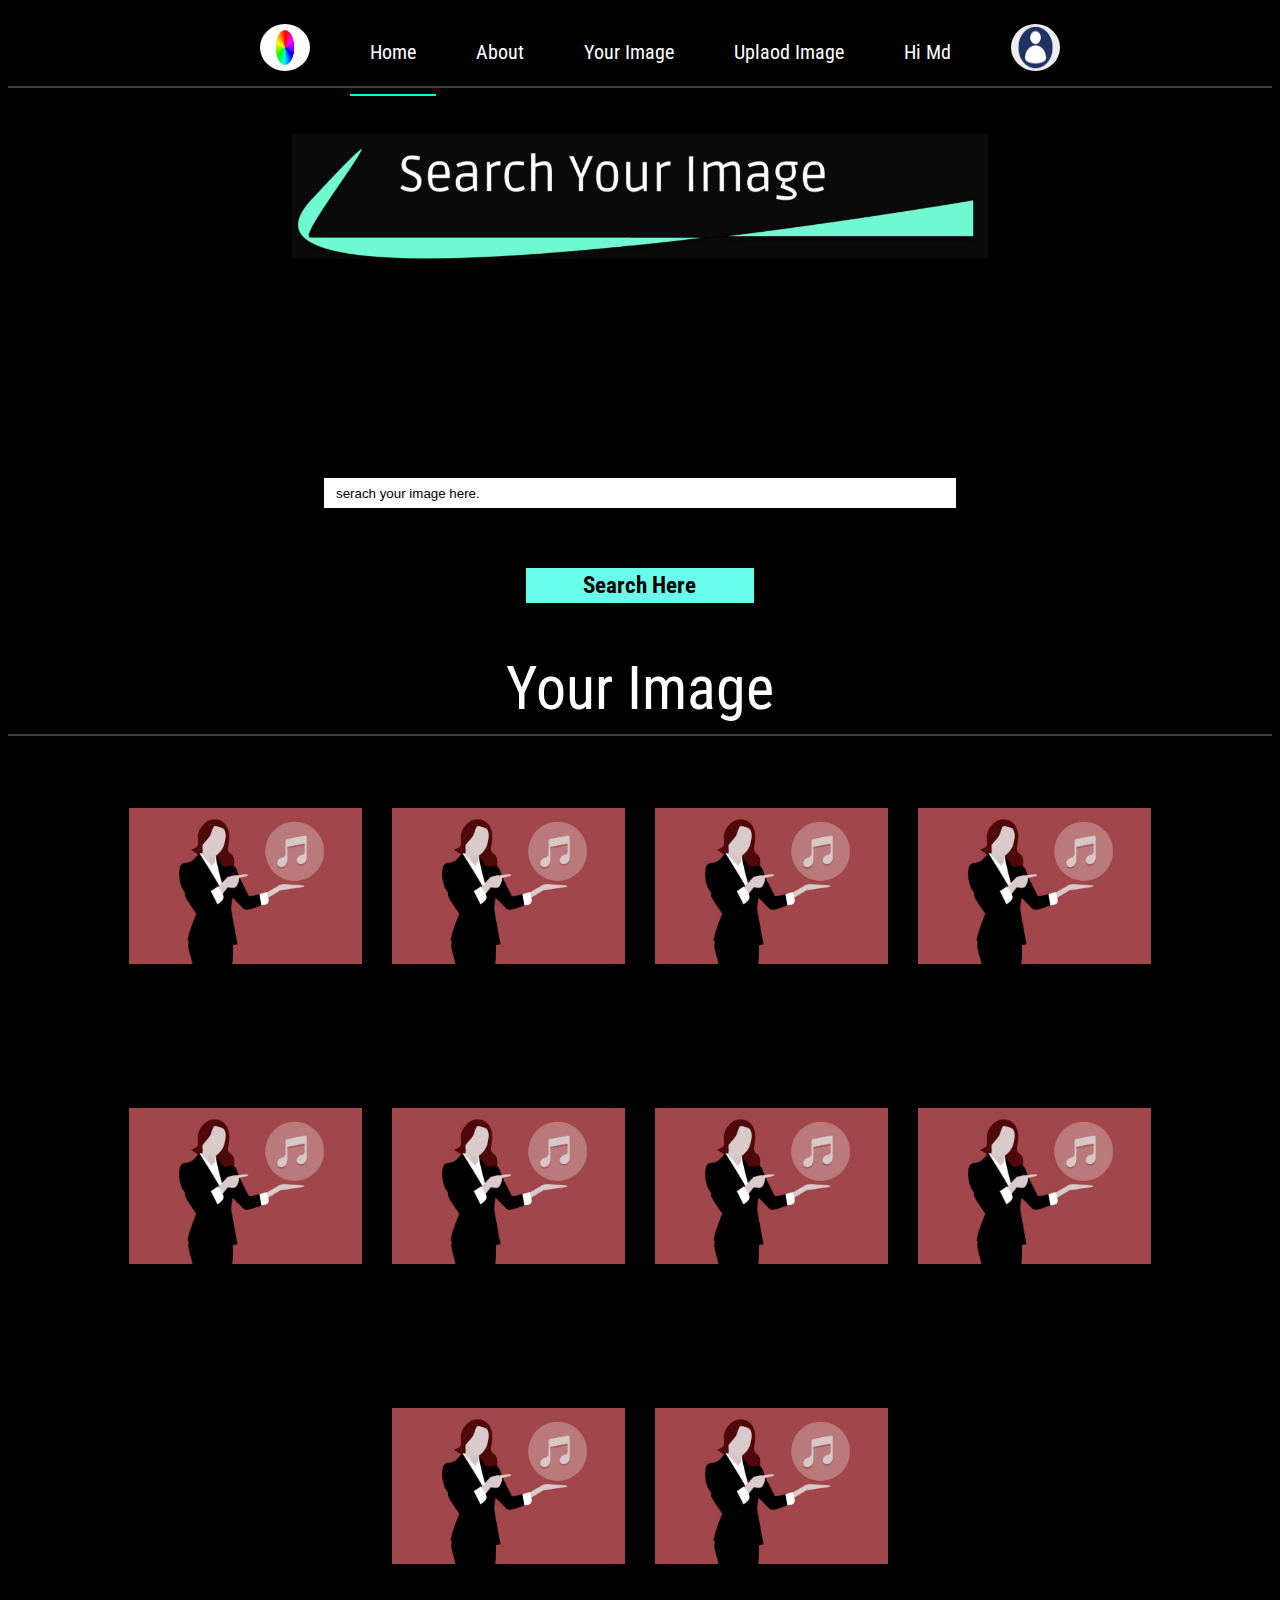
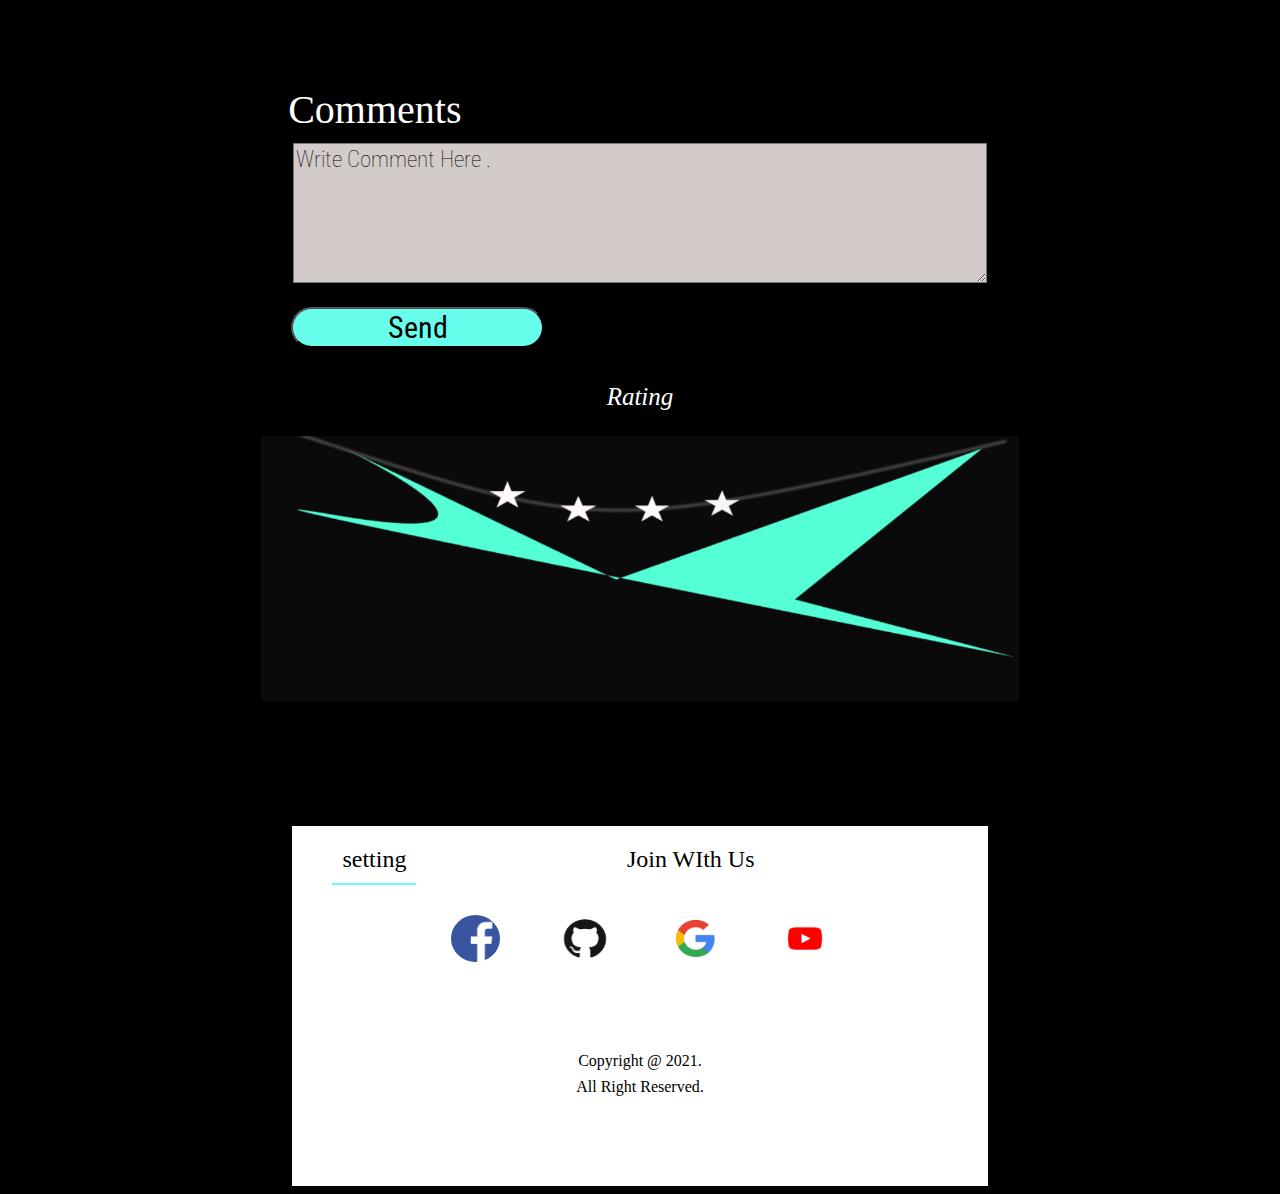
<file: index.html>
<!DOCTYPE html>
<html lang="en">
    <head>
        <link rel="preconnect" href="https://fonts.gstatic.com">
        <link
            href="https://fonts.googleapis.com/css2?family=Roboto+Condensed:wght@300&display=swap"
            rel="stylesheet">
        <link rel="preconnect" href="https://fonts.gstatic.com">
        <link
            href="https://fonts.googleapis.com/css2?family=Roboto+Condensed:wght@300&display=swap"
            rel="stylesheet">
        <link rel="stylesheet" href="./css/home.css">
        <link rel="shortcut icon" href="../image/music.jpg" type="image/x-icon">
        <meta charset="UTF-8">
        <meta http-equiv="X-UA-Compatible" content="IE=edge">
        <meta name="viewport" content="width=device-width, initial-scale=1.0">
        <title>Home</title>
    </head>
    <body>
        <!-- container -->
        <div class="container">
            <nav>
                <ul class="navlist">
                    <li class="itemsnav">
                        <a href="./index.html"> <img class="github"
                                src="../image/logo.jpg"
                                alt=""></a>
                    </li>
                    <li class="itemsnav hoverclass hidehoverclass"><a
                            href="index.html">Home</a></li>
                    <li class="itemsnav hoverclass"><a href="./html/about.html">About</a></li>
                    <li class="itemsnav hoverclass"><a
                            href="./html/all_image.html">Your
                            Image</a></li>
                    <li class="itemsnav hoverclass"><a
                            href="./html/image_uplaod.html">Uplaod
                            Image</a></li>
                    <li class="itemsnav hoverclass"><a href="./html/md.html">Hi
                            Md</a></li>
                    <li class="itemsnav">
                        <a href="./html/login.html">
                            <img class="login" src="../image/login.png" alt=""
                                title="Login">
                        </a>
                    </li>
                </ul>
                <!-- make divider  -->
                <div class="divider">

                </div>
            </nav>
        </div>
        <!-- end container -->
        <!-- serach image para -->
        <div class="para_search_image">
            <!-- <p id="para_tag">
                Search Your Image
            </p> -->
            <!-- i am applying image of  -->

            <div id="home_image">
                <img id="para_image" src="../image/home.png" alt="">
            </div>
        </div>
        <!-- input tag -->
        <form action="#" class="form_control">
            <input type="text" name="Query" id="inputField"
                placeholder="serach your image here.">
            <input type="submit" value="Search Here" id="submitBtn">
        </form>

        <!-- your iamge paraa -->

        <div class="paraimage">
            <p id="your_image">
                Your Image
            </p>
        </div>
        <div class="divider divider_your_image">

        </div>

        <!-- image here -->
        <div class="image">
            <img class="img_items" src="../image/mig.jpg" alt="">
            <img class="img_items" src="../image/mig.jpg" alt="">
            <img class="img_items" src="../image/mig.jpg" alt="">
            <img class="img_items" src="../image/mig.jpg" alt="">
            <img class="img_items" src="../image/mig.jpg" alt="">
            <img class="img_items" src="../image/mig.jpg" alt="">
            <img class="img_items" src="../image/mig.jpg" alt="">
            <img class="img_items" src="../image/mig.jpg" alt="">
            <img class="img_items" src="../image/mig.jpg" alt="">
            <img class="img_items" src="../image/mig.jpg" alt="">
        </div>

        <!-- comments -->
        <div class="comments">
            <div class="para_coments same_class">
                <p id="ptag_com">
                    Comments
                </p>
            </div>
            <div class="comment_box same_class">
                <textarea name="" id="commentBox" cols="30" rows="10"
                    placeholder="Write Comment Here ."></textarea>
            </div>
            <div class="btnSend same_class">
                <button>Send</button>
            </div>
        </div>
        <!-- rating part -->
        <div class="rating">
            <p id="ratingpara">
                Rating
            </p>
        </div>
        <!-- add two imahe here -->
        <div class="rating_image">
            <div class="div_rating_image">
                <img class="rating_image_class" src="../image/rating.png"
                    alt="">
            </div>
        </div>

        <!-- footer -->
        <footer>
            <div class="heading">
                <h2 class="heading_items">
                    setting
                </h2>
                <h2 class="heading_items heading_item1">Join WIth Us</h2>
            </div>

            <!-- add image to join -->

            <div class="image_join_me">
                <img class="login img_join_child" src="../image/face.png"
                    class="join_t0_me"
                    alt="">
                <img class="github img_join_child" src="../image/github.png"
                    alt="">
                <img class="github img_join_child" src="../image/google.png"
                    alt="">
                <img class="github img_join_child" src="../image/youtube.png"
                    alt="">
            </div>

            <!-- all right reserded -->
            <section id="copyright">
                <p>
                    Copyright @ 2021.
                </p>
                <p>
                    All Right Reserved.
                </p>
            </section id="copyright">
        </footer>
    </body>
    <script src="../js/index.js"></script>
</html>
</file>
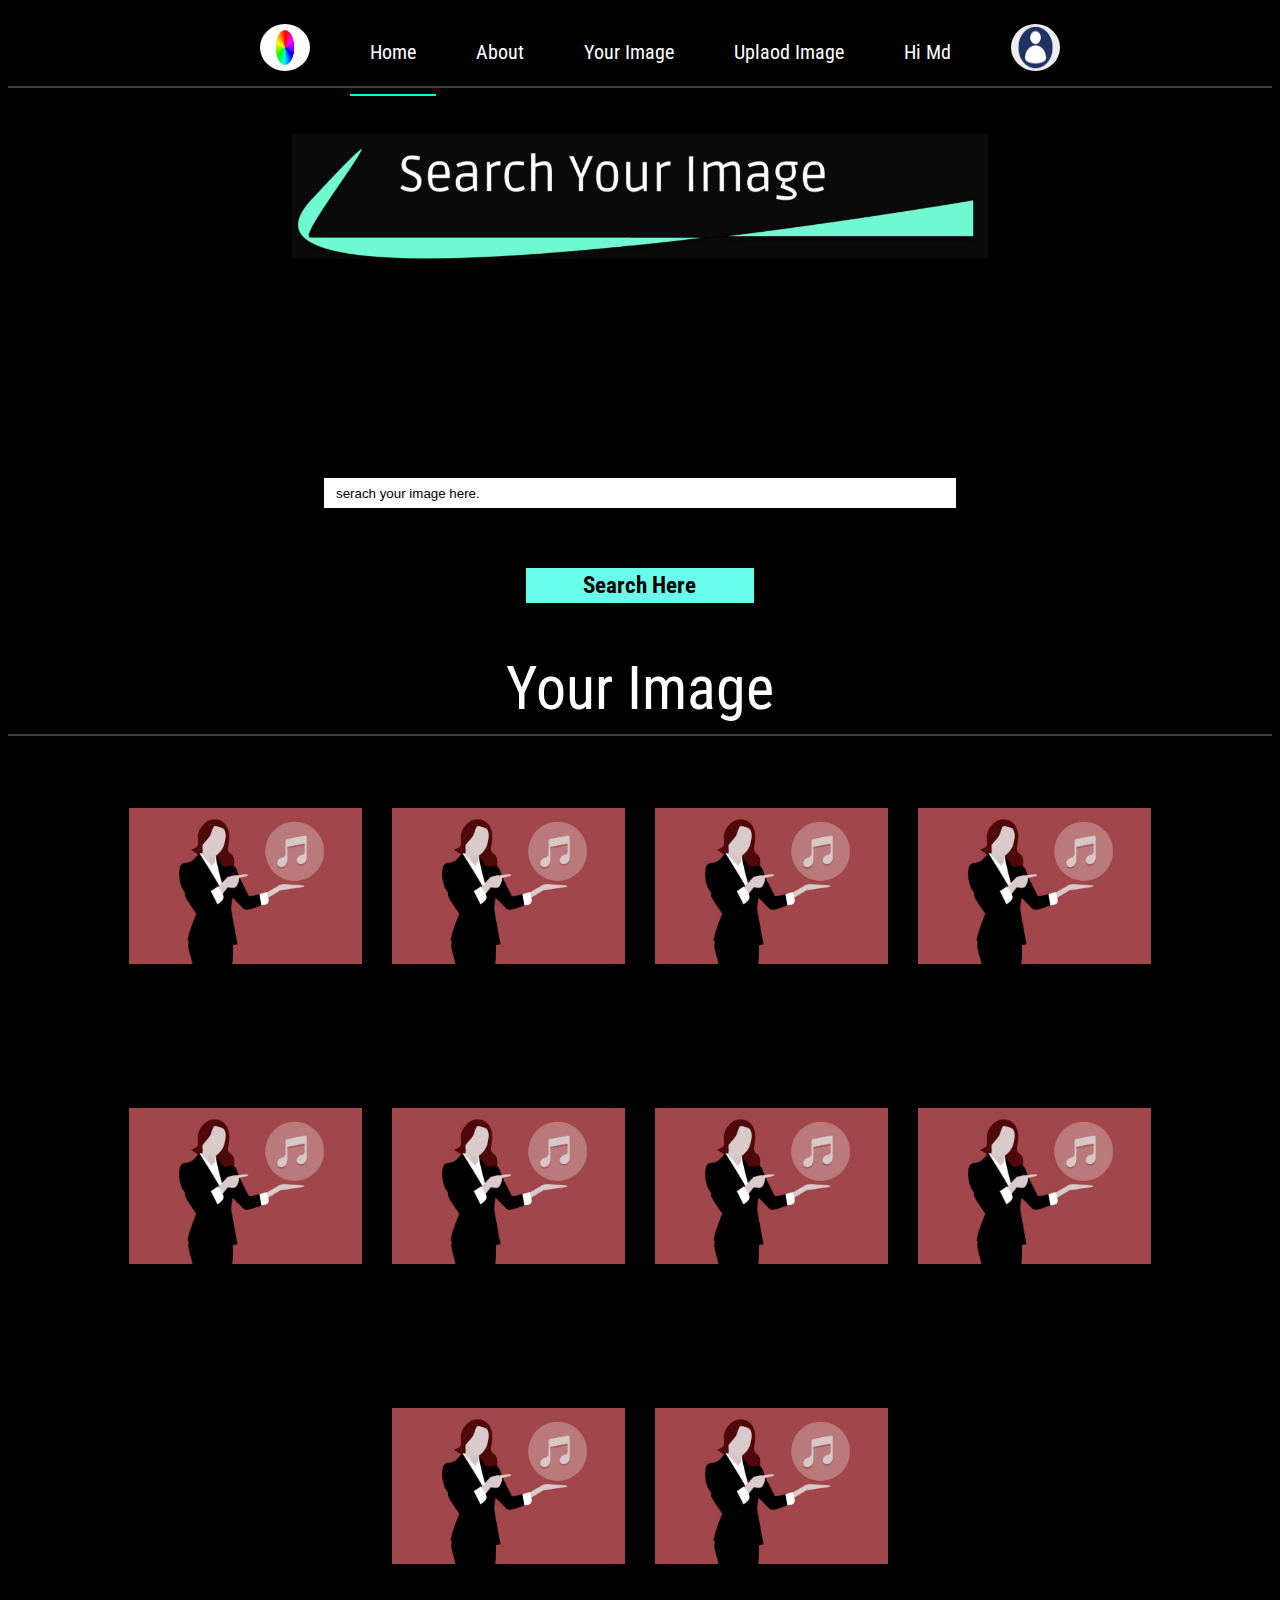
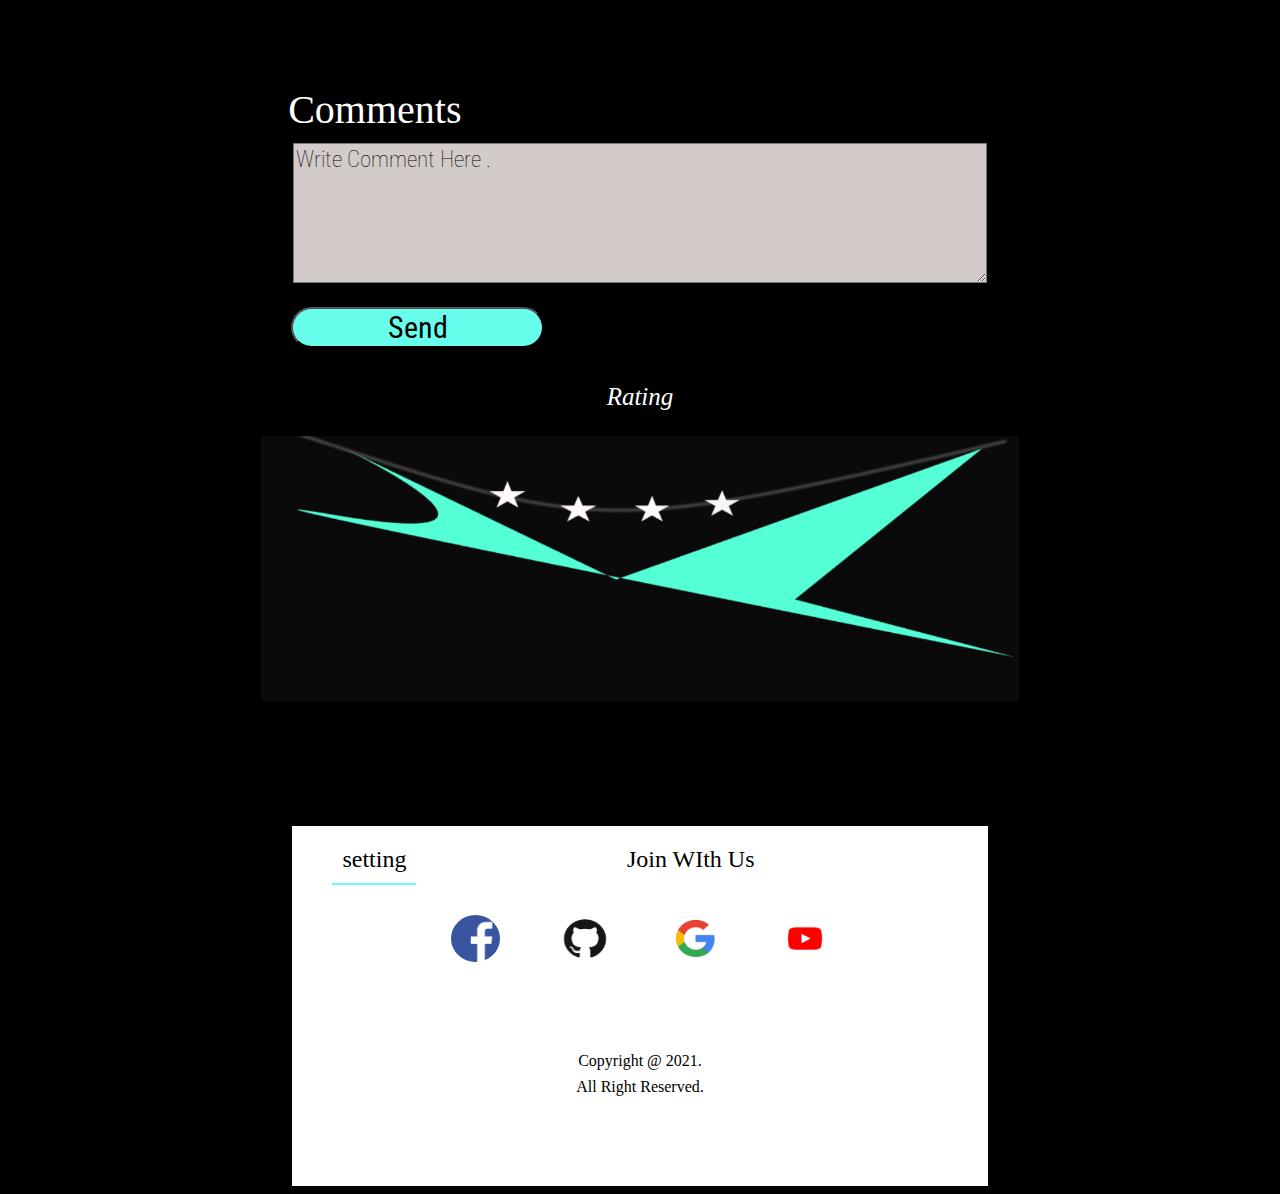
<file: html/index.html>
<!DOCTYPE html>
<html lang="en">
    <head>
        <link rel="preconnect" href="https://fonts.gstatic.com">
        <link
            href="https://fonts.googleapis.com/css2?family=Roboto+Condensed:wght@300&display=swap"
            rel="stylesheet">
        <link rel="preconnect" href="https://fonts.gstatic.com">
        <link
            href="https://fonts.googleapis.com/css2?family=Roboto+Condensed:wght@300&display=swap"
            rel="stylesheet">
        <link rel="stylesheet" href="../css/home.css">
        <link rel="shortcut icon" href="../image/music.jpg" type="image/x-icon">
        <meta charset="UTF-8">
        <meta http-equiv="X-UA-Compatible" content="IE=edge">
        <meta name="viewport" content="width=device-width, initial-scale=1.0">
        <title>Home</title>
    </head>
    <body>
        <!-- container -->
        <div class="container">
            <nav>
                <ul class="navlist">
                    <li class="itemsnav">
                        <a href="./index.html"> <img class="github"
                                src="../image/logo.jpg"
                                alt=""></a>
                    </li>
                    <li class="itemsnav hoverclass hidehoverclass"><a
                            href="index.html">Home</a></li>
                    <li class="itemsnav hoverclass"><a href="about.html">About</a></li>
                    <li class="itemsnav hoverclass"><a href="all_image.html">Your
                            Image</a></li>
                    <li class="itemsnav hoverclass"><a href="image_uplaod.html">Uplaod
                            Image</a></li>
                    <li class="itemsnav hoverclass"><a href="./md.html">Hi Md</a></li>
                    <li class="itemsnav">
                        <a href="login.html">
                            <img class="login" src="../image/login.png" alt=""
                                title="Login">
                        </a>
                    </li>
                </ul>
                <!-- make divider  -->
                <div class="divider">

                </div>
            </nav>
        </div>
        <!-- end container -->
        <!-- serach image para -->
        <div class="para_search_image">
            <!-- <p id="para_tag">
                Search Your Image
            </p> -->
            <!-- i am applying image of  -->

            <div id="home_image">
                <img id="para_image" src="../image/home.png" alt="">
            </div>
        </div>
        <!-- input tag -->
        <form action="#" class="form_control">
            <input type="text" name="Query" id="inputField"
                placeholder="serach your image here.">
            <input type="submit" value="Search Here" id="submitBtn">
        </form>

        <!-- your iamge paraa -->

        <div class="paraimage">
            <p id="your_image">
                Your Image
            </p>
        </div>
        <div class="divider divider_your_image">

        </div>

        <!-- image here -->
        <div class="image">
            <img class="img_items" src="../image/mig.jpg" alt="">
            <img class="img_items" src="../image/mig.jpg" alt="">
            <img class="img_items" src="../image/mig.jpg" alt="">
            <img class="img_items" src="../image/mig.jpg" alt="">
            <img class="img_items" src="../image/mig.jpg" alt="">
            <img class="img_items" src="../image/mig.jpg" alt="">
            <img class="img_items" src="../image/mig.jpg" alt="">
            <img class="img_items" src="../image/mig.jpg" alt="">
            <img class="img_items" src="../image/mig.jpg" alt="">
            <img class="img_items" src="../image/mig.jpg" alt="">
        </div>

        <!-- comments -->
        <div class="comments">
            <div class="para_coments same_class">
                <p id="ptag_com">
                    Comments
                </p>
            </div>
            <div class="comment_box same_class">
                <textarea name="" id="commentBox" cols="30" rows="10"
                    placeholder="Write Comment Here ."></textarea>
            </div>
            <div class="btnSend same_class">
                <button>Send</button>
            </div>
        </div>
        <!-- rating part -->
        <div class="rating">
            <p id="ratingpara">
                Rating
            </p>
        </div>
        <!-- add two imahe here -->
        <div class="rating_image">
            <div class="div_rating_image">
                <img class="rating_image_class" src="../image/rating.png"
                    alt="">
            </div>
        </div>

        <!-- footer -->
        <footer>
            <div class="heading">
                <h2 class="heading_items">
                    setting
                </h2>
                <h2 class="heading_items heading_item1">Join WIth Us</h2>
            </div>

            <!-- add image to join -->

            <div class="image_join_me">
                <img class="login img_join_child" src="../image/face.png"
                    class="join_t0_me"
                    alt="">
                <img class="github img_join_child" src="../image/github.png"
                    alt="">
                <img class="github img_join_child" src="../image/google.png"
                    alt="">
                <img class="github img_join_child" src="../image/youtube.png"
                    alt="">
            </div>

            <!-- all right reserded -->
            <section id="copyright">
                <p>
                    Copyright @ 2021.
                </p>
                <p>
                    All Right Reserved.
                </p>
            </section id="copyright">
        </footer>
    </body>
    <script src="../js/index.js"></script>
</html>
</file>
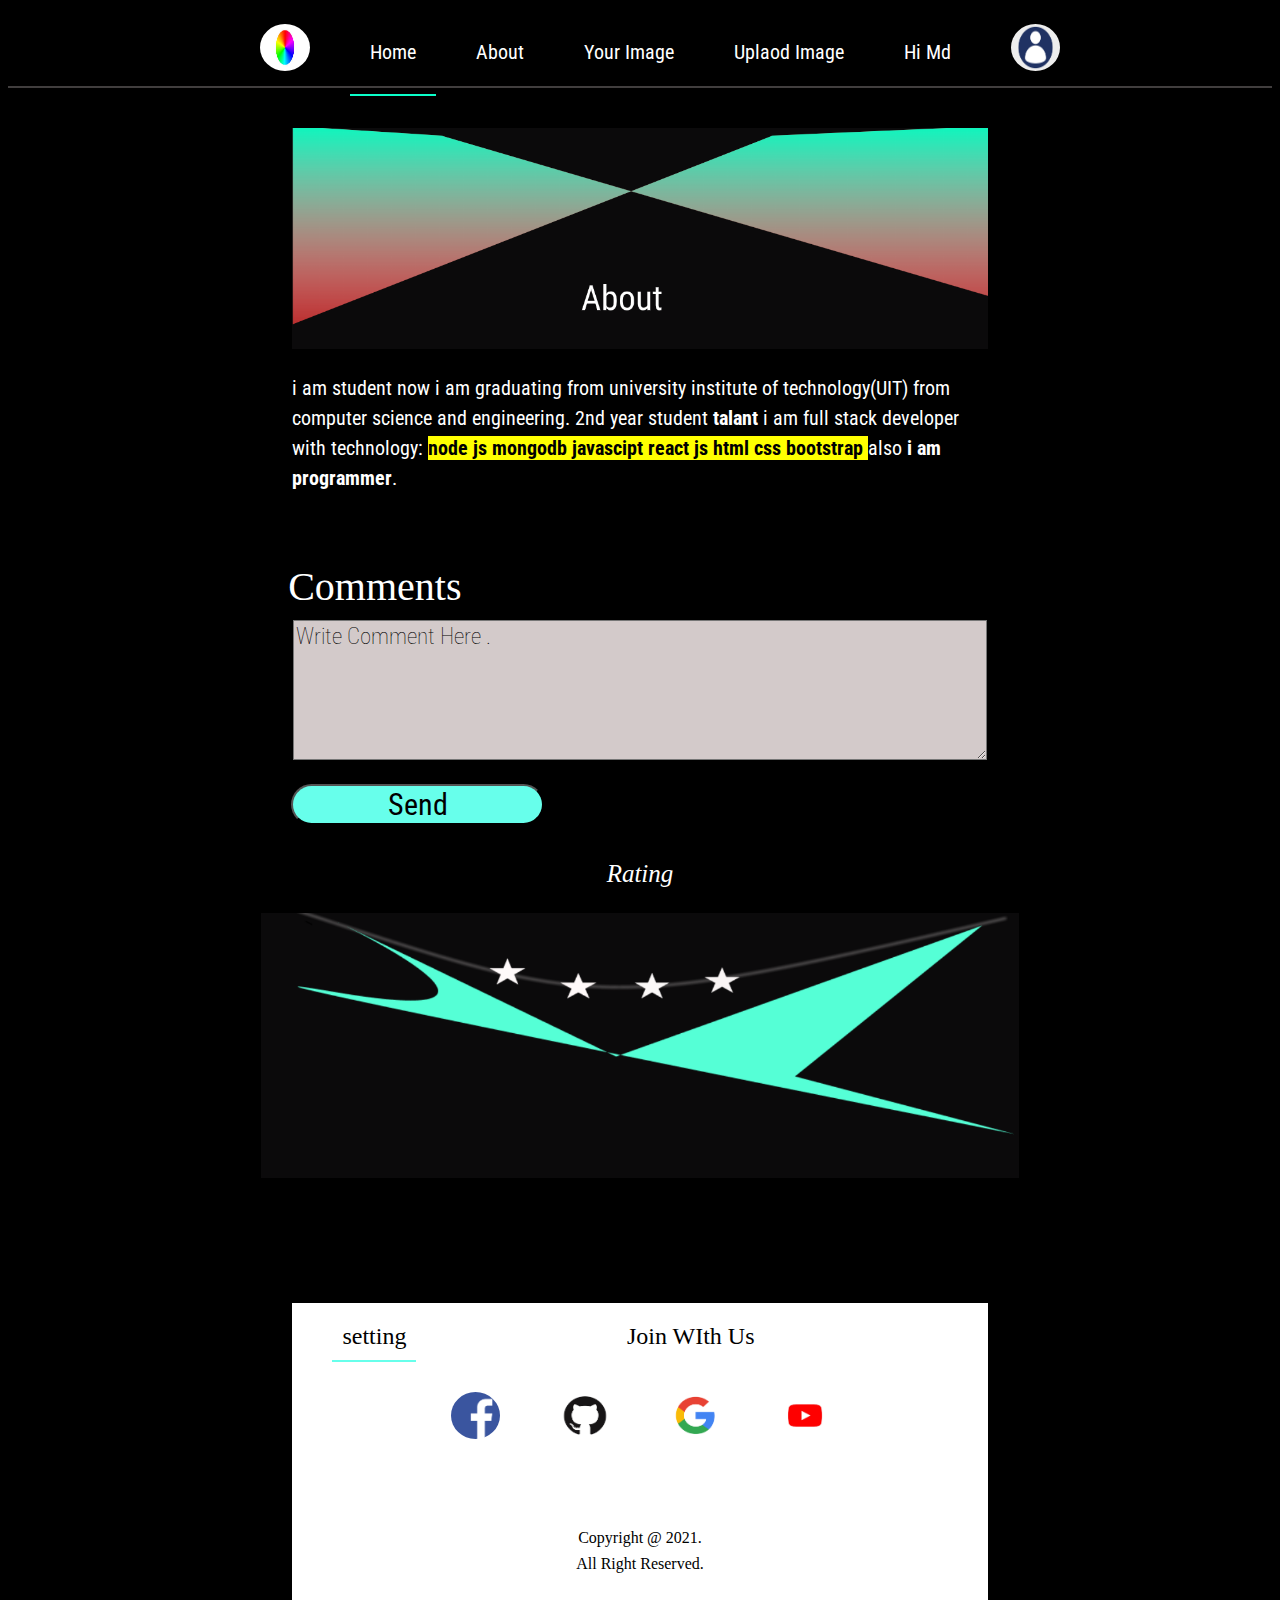
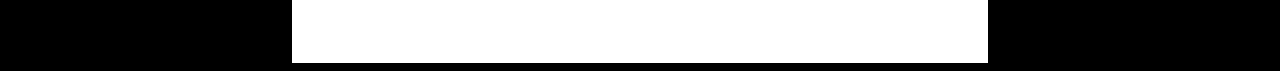
<file: html/about.html>
<!DOCTYPE html>
<html lang="en">
    <head>
        <link rel="preconnect" href="https://fonts.gstatic.com">
        <link
            href="https://fonts.googleapis.com/css2?family=Roboto+Condensed:wght@300&display=swap"
            rel="stylesheet">
        <link rel="preconnect" href="https://fonts.gstatic.com">
        <link
            href="https://fonts.googleapis.com/css2?family=Roboto+Condensed:wght@300&display=swap"
            rel="stylesheet">
        <link rel="stylesheet" href="../css/about.css">
        <link rel="shortcut icon" href="../image/music.jpg" type="image/x-icon">
        <meta charset="UTF-8">
        <meta http-equiv="X-UA-Compatible" content="IE=edge">
        <meta name="viewport" content="width=device-width, initial-scale=1.0">
        <title>About</title>
    </head>
    <body>
        <!-- container -->
        <div class="container">
            <nav>
                <ul class="navlist">
                    <li class="itemsnav">
                        <a href="../index.html"> <img class="github"
                                src="../image/logo.jpg"
                                alt=""></a>
                    </li>
                    <li class="itemsnav hoverclass"><a href="../index.html">Home</a></li>
                    <li class="itemsnav hoverclass"><a href="about.html">About</a></li>
                    <li class="itemsnav hoverclass"><a href="all_image.html">Your
                            Image</a></li>
                    <li class="itemsnav hoverclass"><a href="image_uplaod.html">Uplaod
                            Image</a></li>
                    <li class="itemsnav hoverclass"><a href="./md.html">Hi Md</a></li>
                    <li class="itemsnav">
                        <a href="login.html">
                            <img class="login" src="../image/login.png" alt=""
                                title="Login">
                        </a>
                    </li>
                </ul>
                <!-- make divider  -->
                <div class="divider">

                </div>
            </nav>
        </div>
        <!-- end container -->
        <!-- about here -->
        <div class="about">
            <div class="image">
                <img id="about_image" src="../image/about.png" alt="">
            </div>
            <div class="content_about">
                <p id="para_about">
                    <!-- Lorem ipsum, dolor sit amet consectetur adipisicing elit.
                    Inventore quidem possimus eligendi error! Quibusdam nesciunt
                    voluptate in ducimus quasi iste magni dolore earum veritatis
                    architecto officiis ex corporis, eaque vitae expedita
                    consequatur sint ut sequi ad incidunt assumenda aut iusto
                    soluta. Minus, voluptatem sit omnis quod adipisci neque nam
                    perspiciatis in laborum pariatur! Porro non maxime velit
                    modi distinctio eius, nemo minus quidem et totam incidunt
                    sint deleniti, magnam placeat rerum consectetur cum impedit
                    aperiam id accusamus nobis. Illum culpa beatae, nesciunt
                    provident dolore voluptatem repellat ducimus quae eaque!
                    Quam, doloribus nihil corrupti repellat laudantium
                    reprehenderit ratione repudiandae ipsam voluptate. -->
                    i am student now i am graduating from university institute
                    of technology(UIT) from computer science and engineering.
                    2nd year student
                    <b>talant</b> i am full stack developer with technology:
                    <mark>
                        <b>
                            node js
                            mongodb
                            javascipt
                            react js
                            html
                            css
                            bootstrap
                        </b>
                    </mark>
                    also
                    <b>i am programmer</b>.
                </p>
            </div>
        </div>
        <!-- end -->
        <!-- comments -->
        <div class="comments">
            <div class="para_coments same_class">
                <p id="ptag_com">
                    Comments
                </p>
            </div>
            <div class="comment_box same_class">
                <textarea name="" id="commentBox" cols="30" rows="10"
                    placeholder="Write Comment Here ."></textarea>
            </div>
            <div class="btnSend same_class">
                <button>Send</button>
            </div>
        </div>
        <!-- rating part -->
        <div class="rating">
            <p id="ratingpara">
                Rating
            </p>
        </div>
        <!-- add two imahe here -->
        <div class="rating_image">
            <div class="div_rating_image">
                <img class="rating_image_class" src="../image/rating.png"
                    alt="">
            </div>
        </div>

        <!-- footer -->
        <footer>
            <div class="heading">
                <h2 class="heading_items">
                    setting
                </h2>
                <h2 class="heading_items heading_item1">Join WIth Us</h2>
            </div>

            <!-- add image to join -->

            <div class="image_join_me">
                <img class="login img_join_child" src="../image/face.png"
                    class="join_t0_me"
                    alt="">
                <img class="github img_join_child" src="../image/github.png"
                    alt="">
                <img class="github img_join_child" src="../image/google.png"
                    alt="">
                <img class="github img_join_child" src="../image/youtube.png"
                    alt="">
            </div>

            <!-- all right reserded -->
            <section id="copyright">
                <p>
                    Copyright @ 2021.
                </p>
                <p>
                    All Right Reserved.
                </p>
            </section id="copyright">
        </footer>
    </body>
    <script src="../js/index.js"></script>
</html>
</file>
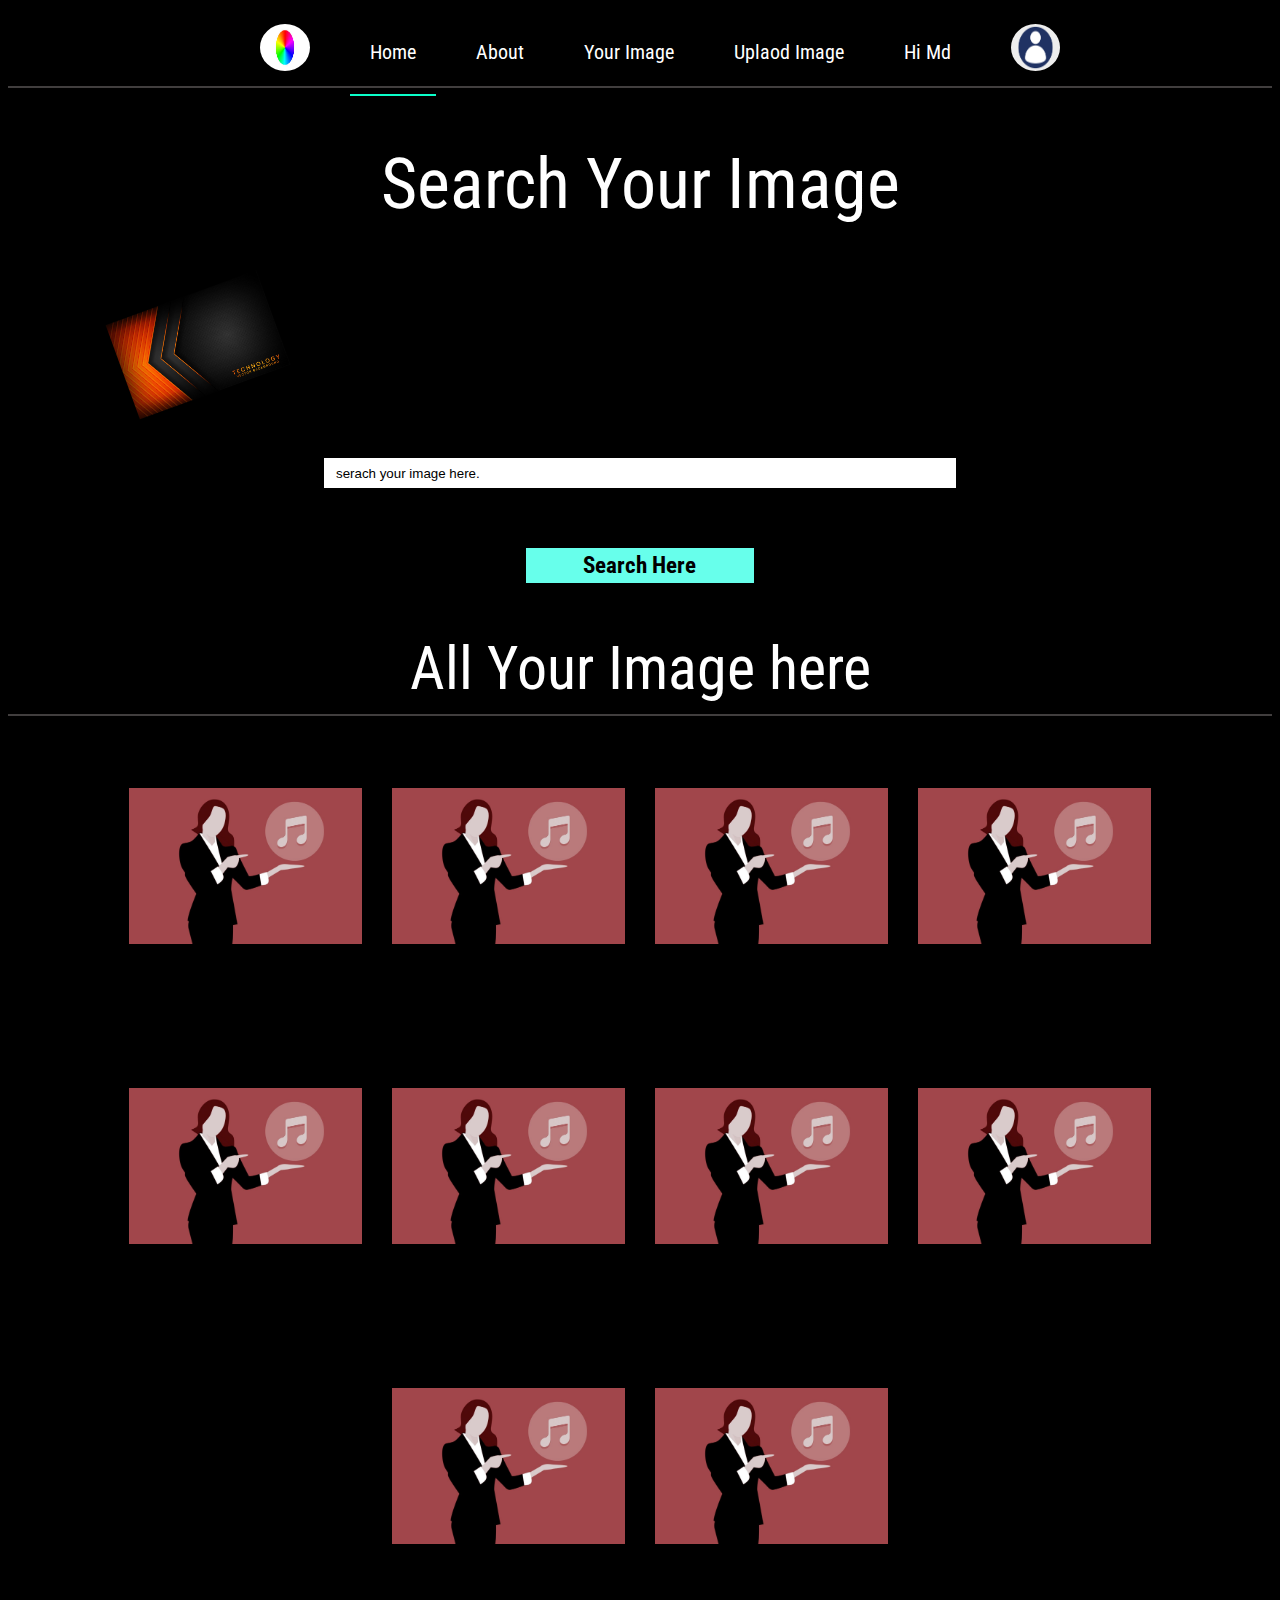
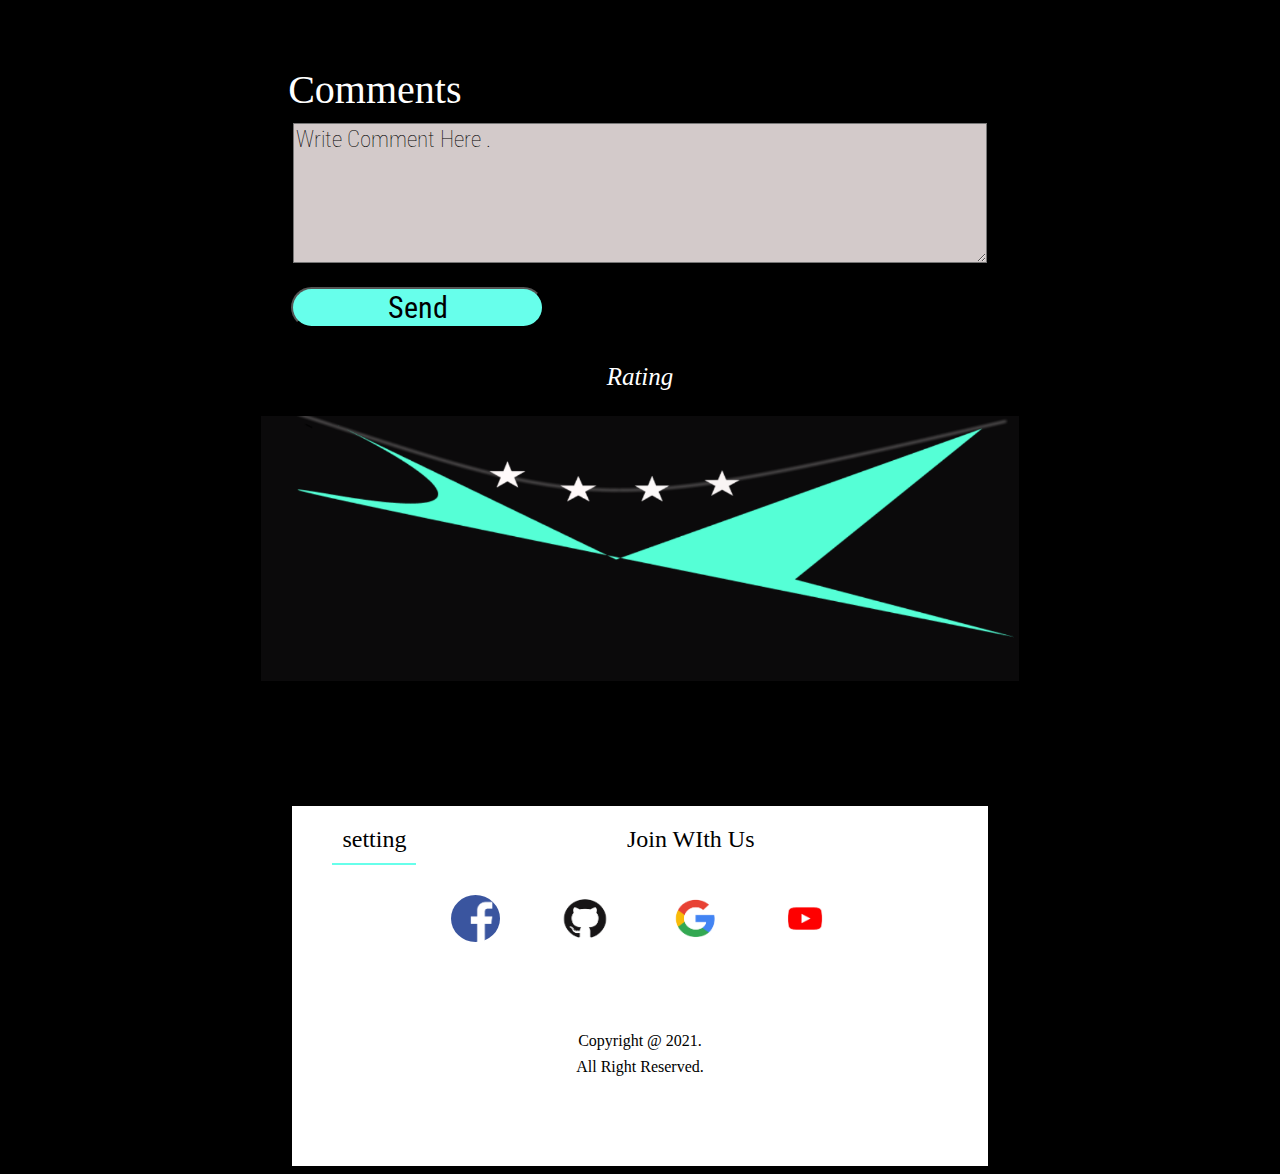
<file: html/all_image.html>
<!DOCTYPE html>
<html lang="en">
    <head>
        <link rel="preconnect" href="https://fonts.gstatic.com">
        <link
            href="https://fonts.googleapis.com/css2?family=Roboto+Condensed:wght@300&display=swap"
            rel="stylesheet">
        <link rel="preconnect" href="https://fonts.gstatic.com">
        <link
            href="https://fonts.googleapis.com/css2?family=Roboto+Condensed:wght@300&display=swap"
            rel="stylesheet">
        <link rel="stylesheet" href="../css/all_image.css">
        <link rel="shortcut icon" href="../image/music.jpg" type="image/x-icon">
        <meta charset="UTF-8">
        <meta http-equiv="X-UA-Compatible" content="IE=edge">
        <meta name="viewport" content="width=device-width, initial-scale=1.0">
        <title>All image</title>
    </head>
    <body>
        <!-- container -->
        <div class="container">
            <nav>
                <ul class="navlist">
                    <li class="itemsnav">
                        <a href="../index.html"> <img class="github"
                                src="../image/logo.jpg"
                                alt=""></a>
                    </li>
                    <li class="itemsnav hoverclass"><a href="../index.html">Home</a></li>
                    <li class="itemsnav hoverclass"><a href="about.html">About</a></li>
                    <li class="itemsnav hoverclass"><a href="all_image.html">Your
                            Image</a></li>
                    <li class="itemsnav hoverclass"><a href="image_uplaod.html">Uplaod
                            Image</a></li>
                    <li class="itemsnav hoverclass"><a href="./md.html">Hi Md</a></li>
                    <li class="itemsnav">
                        <a href="login.html">
                            <img class="login" src="../image/login.png" alt=""
                                title="Login">
                        </a>
                    </li>
                </ul>
                <!-- make divider  -->
                <div class="divider">

                </div>
            </nav>
        </div>
        <!-- end container -->

        <!-- serach image para -->
        <div class="para_search_image">
            <p id="para_tag">
                Search Your Image
            </p>
            <div class="clip_image">
                <!-- <img class="clip_size_image" src="../image/clip.jpg" alt=""> -->
            </div>
        </div>
        <!-- input tag -->
        <form action="#" class="form_control">
            <input type="text" name="Query" id="inputField"
                placeholder="serach your image here.">
            <input type="submit" value="Search Here" id="submitBtn">
        </form>

        <!-- your iamge paraa -->

        <div class="paraimage">
            <p id="your_image">
                All Your Image here
            </p>
        </div>
        <div class="divider divider_your_image">

        </div>

        <!-- image here -->
        <div class="image">
            <img class="img_items" src="../image/mig.jpg" alt="">
            <img class="img_items" src="../image/mig.jpg" alt="">
            <img class="img_items" src="../image/mig.jpg" alt="">
            <img class="img_items" src="../image/mig.jpg" alt="">
            <img class="img_items" src="../image/mig.jpg" alt="">
            <img class="img_items" src="../image/mig.jpg" alt="">
            <img class="img_items" src="../image/mig.jpg" alt="">
            <img class="img_items" src="../image/mig.jpg" alt="">
            <img class="img_items" src="../image/mig.jpg" alt="">
            <img class="img_items" src="../image/mig.jpg" alt="">
        </div>

        <!-- all images here -->



        <!-- comments -->
        <div class="comments">
            <div class="para_coments same_class">
                <p id="ptag_com">
                    Comments
                </p>
            </div>
            <div class="comment_box same_class">
                <textarea name="" id="commentBox" cols="30" rows="10"
                    placeholder="Write Comment Here ."></textarea>
            </div>
            <div class="btnSend same_class">
                <button>Send</button>
            </div>
        </div>
        <!-- rating part -->
        <div class="rating">
            <p id="ratingpara">
                Rating
            </p>
        </div>
        <!-- add two imahe here -->
        <div class="rating_image">
            <div class="div_rating_image">
                <img class="rating_image_class" src="../image/rating.png"
                    alt="">
            </div>
        </div>

        <!-- footer -->
        <footer>
            <div class="heading">
                <h2 class="heading_items">
                    setting
                </h2>
                <h2 class="heading_items heading_item1">Join WIth Us</h2>
            </div>

            <!-- add image to join -->

            <div class="image_join_me">
                <img class="login img_join_child" src="../image/face.png"
                    class="join_t0_me"
                    alt="">
                <img class="github img_join_child" src="../image/github.png"
                    alt="">
                <img class="github img_join_child" src="../image/google.png"
                    alt="">
                <img class="github img_join_child" src="../image/youtube.png"
                    alt="">
            </div>

            <!-- all right reserded -->
            <section id="copyright">
                <p>
                    Copyright @ 2021.
                </p>
                <p>
                    All Right Reserved.
                </p>
            </section id="copyright">
        </footer>
    </body>
    <script src="../js/index.js"></script>
</html>
</file>
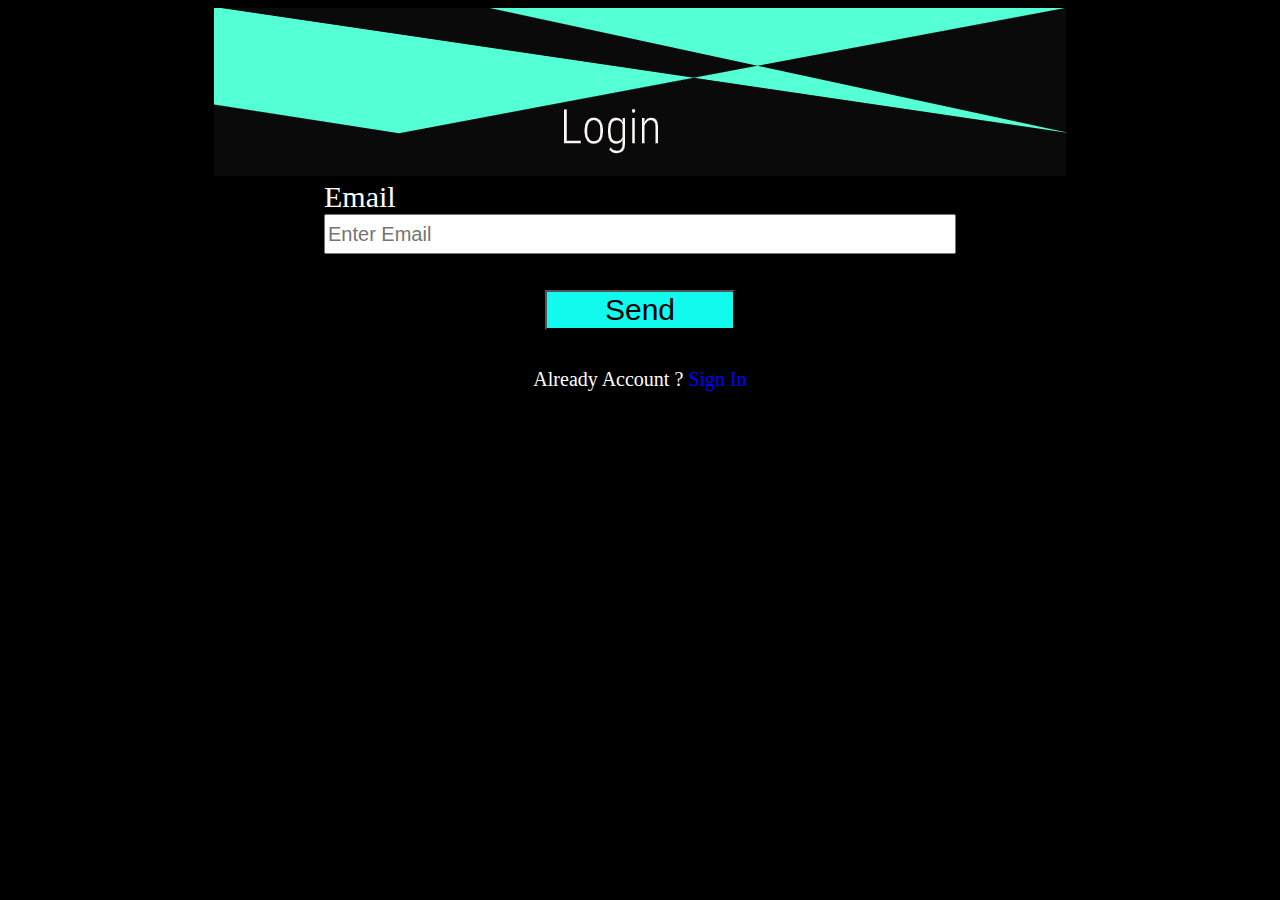
<file: html/forget.html>
<!DOCTYPE html>
<html lang="en">
    <head>
        <link rel="stylesheet" href="../css/forget.css">
        <link rel="shortcut icon" href="../image/logo.jpg" type="image/x-icon">
        <meta charset="UTF-8">
        <meta http-equiv="X-UA-Compatible" content="IE=edge">
        <meta name="viewport" content="width=device-width, initial-scale=1.0">
        <title>Register Account</title>
    </head>
    <body>
        <div class="container">
            <div class="login_image">
                <img src="../image/login1.png" alt="">
            </div>

            <form action="#" class="form_control">

                <label>Email</label>
                <input type="text" name="name" placeholder="Enter Email"
                    class="text_form_input" required>
                <br>
                <br>

                <input type="submit" value="Send" class="loginBtn">
            </form>
            <br>
            <!-- forget password -->
            <div class="forget_password">
                <p>
                    Already Account ? <a href="signin.html">Sign In</a>
                </p>
                <!-- <p>
                    Forger Password ? <a href="./forget.html">Forger Password</a>
                </p> -->
            </div>
        </div>
    </body>
</html>
</file>
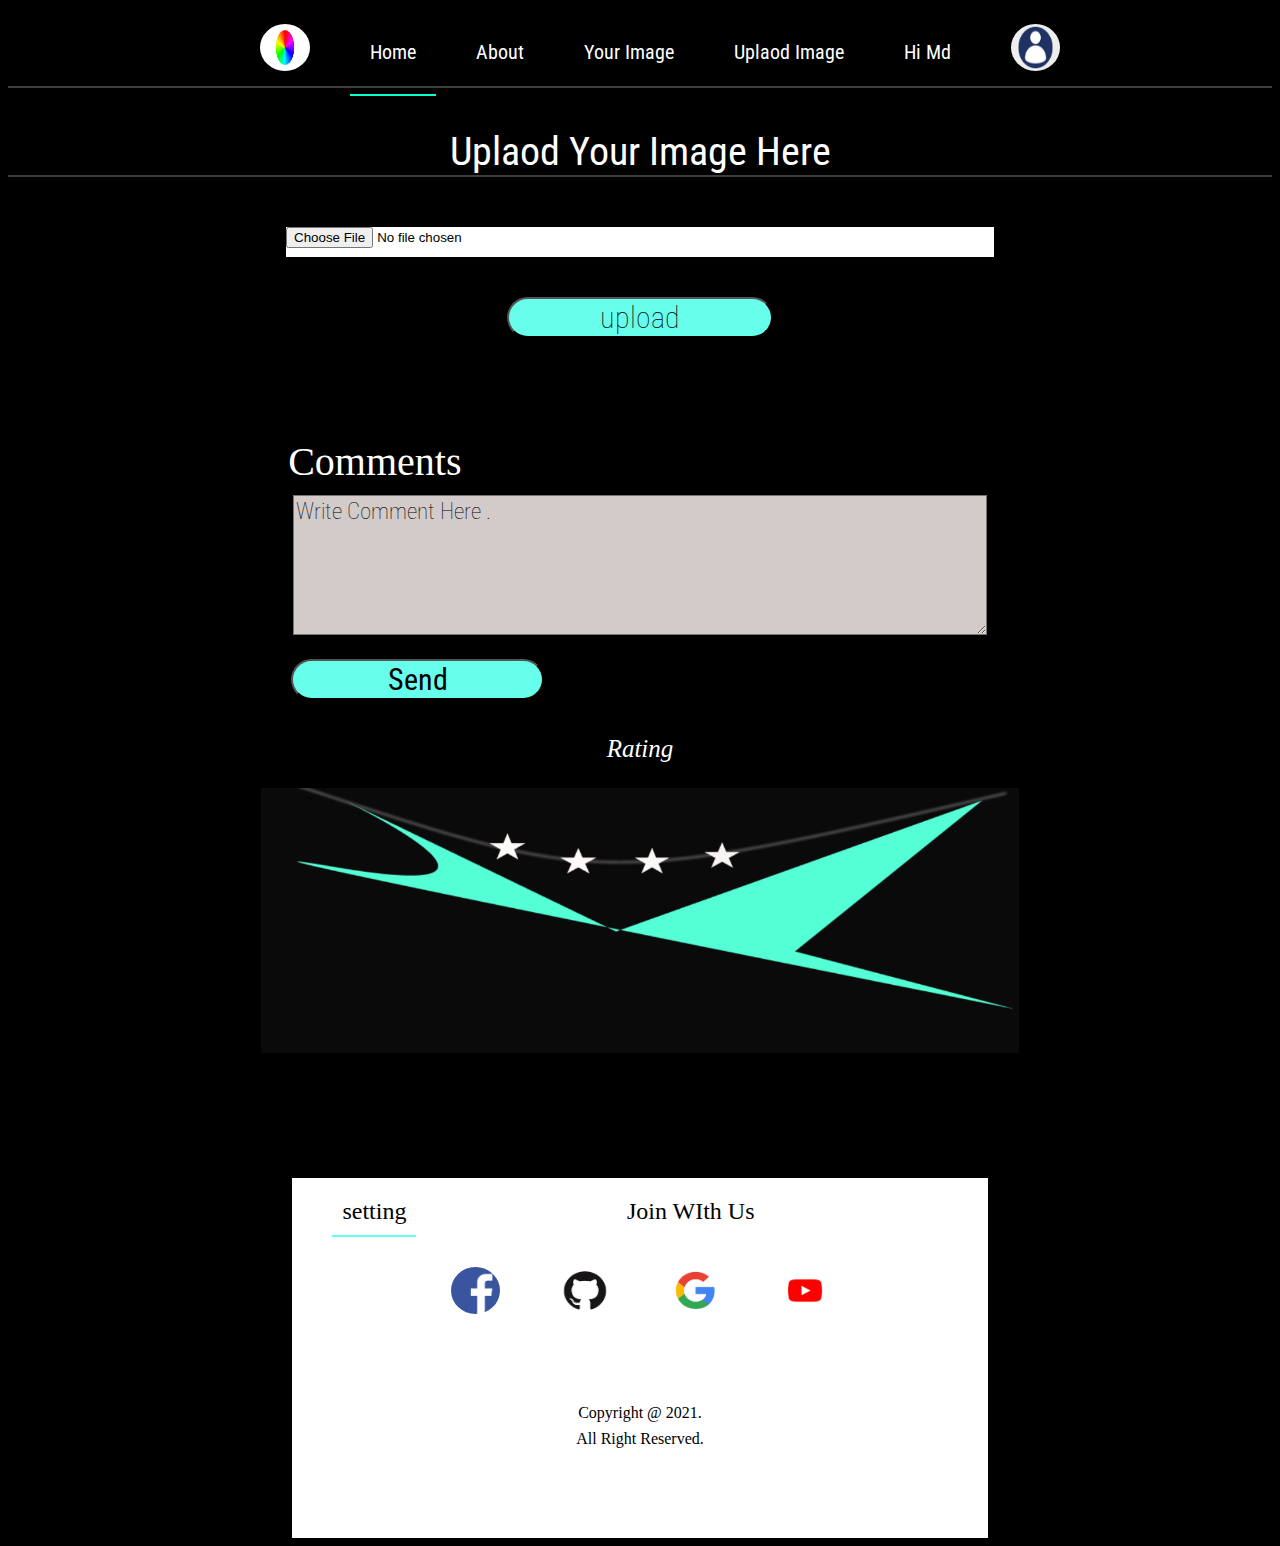
<file: html/image_uplaod.html>
<!DOCTYPE html>
<html lang="en">
    <head>
        <link rel="preconnect" href="https://fonts.gstatic.com">
        <link
            href="https://fonts.googleapis.com/css2?family=Roboto+Condensed:wght@300&display=swap"
            rel="stylesheet">
        <link rel="preconnect" href="https://fonts.gstatic.com">
        <link
            href="https://fonts.googleapis.com/css2?family=Roboto+Condensed:wght@300&display=swap"
            rel="stylesheet">
        <link rel="stylesheet" href="../css/upload.css">
        <link rel="shortcut icon" href="../image/music.jpg" type="image/x-icon">
        <meta charset="UTF-8">
        <meta http-equiv="X-UA-Compatible" content="IE=edge">
        <meta name="viewport" content="width=device-width, initial-scale=1.0">
        <title>image uplaod</title>
    </head>
    <body>
        <!-- container -->
        <div class="container">
            <nav>
                <ul class="navlist">
                    <li class="itemsnav">
                        <a href="../index.html"> <img class="github"
                                src="../image/logo.jpg"
                                alt=""></a>
                    </li>
                    <li class="itemsnav hoverclass"><a href="../index.html">Home</a></li>
                    <li class="itemsnav hoverclass"><a href="about.html">About</a></li>
                    <li class="itemsnav hoverclass"><a href="all_image.html">Your
                            Image</a></li>
                    <li class="itemsnav hoverclass"><a href="image_uplaod.html">Uplaod
                            Image</a></li>
                    <li class="itemsnav hoverclass"><a href="./md.html">Hi Md</a></li>
                    <li class="itemsnav">
                        <a href="login.html">
                            <img class="login" src="../image/login.png" alt=""
                                title="Login">
                        </a>
                    </li>
                </ul>
                <!-- make divider  -->
                <div class="divider">

                </div>
            </nav>
        </div>
        <!-- end container -->

        <!-- upload your image -->
        <div class="upload">
            <div class="text">
                <p>
                    Uplaod Your Image Here
                </p>
                <div class="divider">
                </div>
            </div>
            <form action="#" class="form_control">

                <input type="file" name="fileName" id="fileNameid">


                <input type="submit" value="upload" id="uploadbtn">
            </form>
        </div>
        <!-- end -->

        <!-- comments -->
        <div class="comments">
            <div class="para_coments same_class">
                <p id="ptag_com">
                    Comments
                </p>
            </div>
            <div class="comment_box same_class">
                <textarea name="" id="commentBox" cols="30" rows="10"
                    placeholder="Write Comment Here ."></textarea>
            </div>
            <div class="btnSend same_class">
                <button>Send</button>
            </div>
        </div>
        <!-- rating part -->
        <div class="rating">
            <p id="ratingpara">
                Rating
            </p>
        </div>
        <!-- add two imahe here -->
        <div class="rating_image">
            <div class="div_rating_image">
                <img class="rating_image_class" src="../image/rating.png"
                    alt="">
            </div>
        </div>

        <!-- footer -->
        <footer>
            <div class="heading">
                <h2 class="heading_items">
                    setting
                </h2>
                <h2 class="heading_items heading_item1">Join WIth Us</h2>
            </div>

            <!-- add image to join -->

            <div class="image_join_me">
                <img class="login img_join_child" src="../image/face.png"
                    class="join_t0_me"
                    alt="">
                <img class="github img_join_child" src="../image/github.png"
                    alt="">
                <img class="github img_join_child" src="../image/google.png"
                    alt="">
                <img class="github img_join_child" src="../image/youtube.png"
                    alt="">
            </div>

            <!-- all right reserded -->
            <section id="copyright">
                <p>
                    Copyright @ 2021.
                </p>
                <p>
                    All Right Reserved.
                </p>
            </section id="copyright">
        </footer>
    </body>
    <script src="../js/index.js"></script>
</html>
</file>
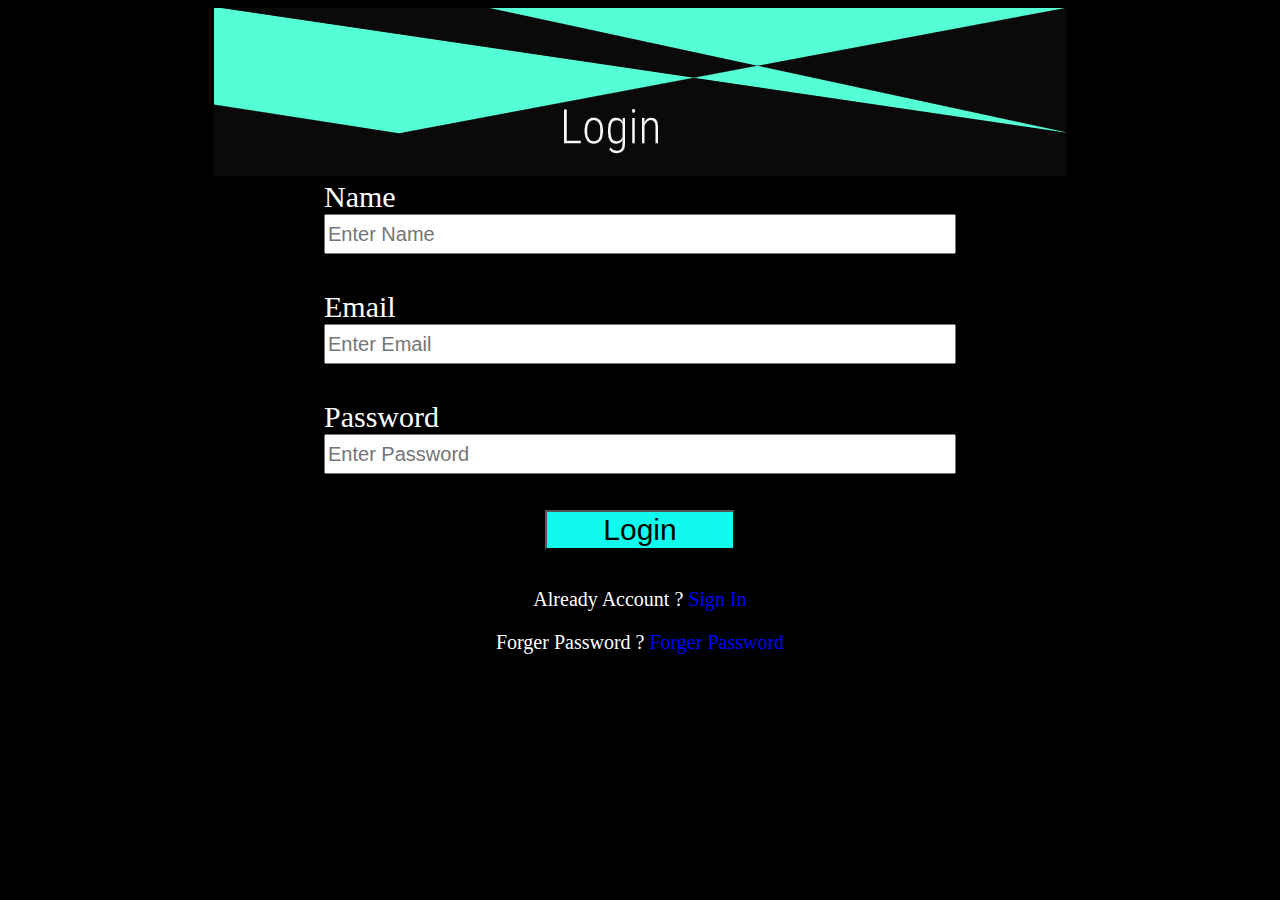
<file: html/login.html>
<!DOCTYPE html>
<html lang="en">
    <head>
        <link rel="stylesheet" href="../css/login.css">
        <link rel="shortcut icon" href="../image/logo.jpg" type="image/x-icon">
        <meta charset="UTF-8">
        <meta http-equiv="X-UA-Compatible" content="IE=edge">
        <meta name="viewport" content="width=device-width, initial-scale=1.0">
        <title>Register Account</title>
    </head>
    <body>
        <div class="container">
            <div class="login_image">
                <img src="../image/login1.png" alt="">
            </div>

            <form action="../index.html" class="form_control">

                <label>Name</label>
                <input type="text" name="name" placeholder="Enter Name"
                    class="text_form_input" required>
                <br>
                <br>
                <label>Email</label>
                <input type="text" name="name" placeholder="Enter Email"
                    class="text_form_input" required>

                <br>
                <br>
                <label>Password</label>
                <input type="text" name="name" placeholder="Enter Password"
                    class="text_form_input" required>
                <br>
                <br>

                <input type="submit" value="Login" class="loginBtn">
            </form>
            <br>
            <!-- forget password -->
            <div class="forget_password">
                <p>
                    Already Account ? <a href="signin.html">Sign In</a>
                </p>
                <p>
                    Forger Password ? <a href="./forget.html">Forger Password</a>
                </p>
            </div>
        </div>
    </body>
</html>
</file>
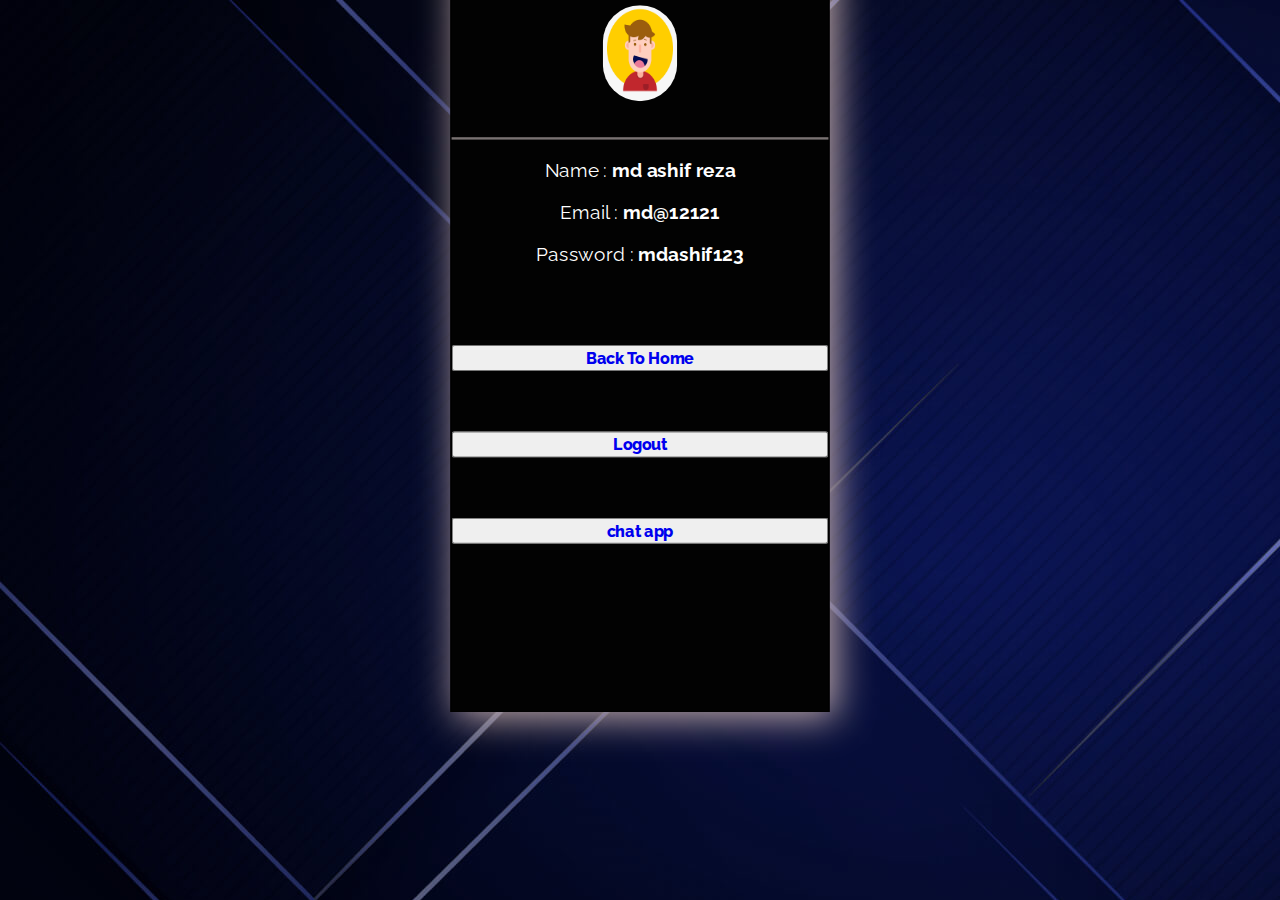
<file: html/md.html>
<!DOCTYPE html>
<html lang="en">
    <head>
        <link rel="preconnect" href="https://fonts.gstatic.com">
        <link
            href="https://fonts.googleapis.com/css2?family=Raleway:wght@100&display=swap"
            rel="stylesheet">
        <link rel="stylesheet" href="../css/md.css">
        <meta charset="UTF-8">
        <meta http-equiv="X-UA-Compatible" content="IE=edge">
        <meta name="viewport" content="width=device-width, initial-scale=1.0">
        <title>Users Details</title>
    </head>
    <body>
        <div class="container">
            <div class="block_div">
                <img src="../image/usericon.png">
                <!-- divider -->
                <div class="divider">

                </div>
                <div class="all_detail">
                    <p>
                        Name : <b>md ashif reza</b>
                    </p>
                    <p>
                        Email : <b>md@12121</b>
                    </p>
                    <p>
                        Password : <b>mdashif123</b>
                    </p>
                </div>

                <!-- back to home -->
                <button>
                    <a href="../index.html">Back To Home</a>
                </button>
                <br>
                <button>
                    <a href="./signin.html">Logout</a>
                </button>
                <br>
                <button>
                    <a href="https://vibrant-carson-e1e085.netlify.app/"
                        target="_blank">chat
                        app</a>
                </button>
            </div>


        </div>
    </body>
</html>
</file>
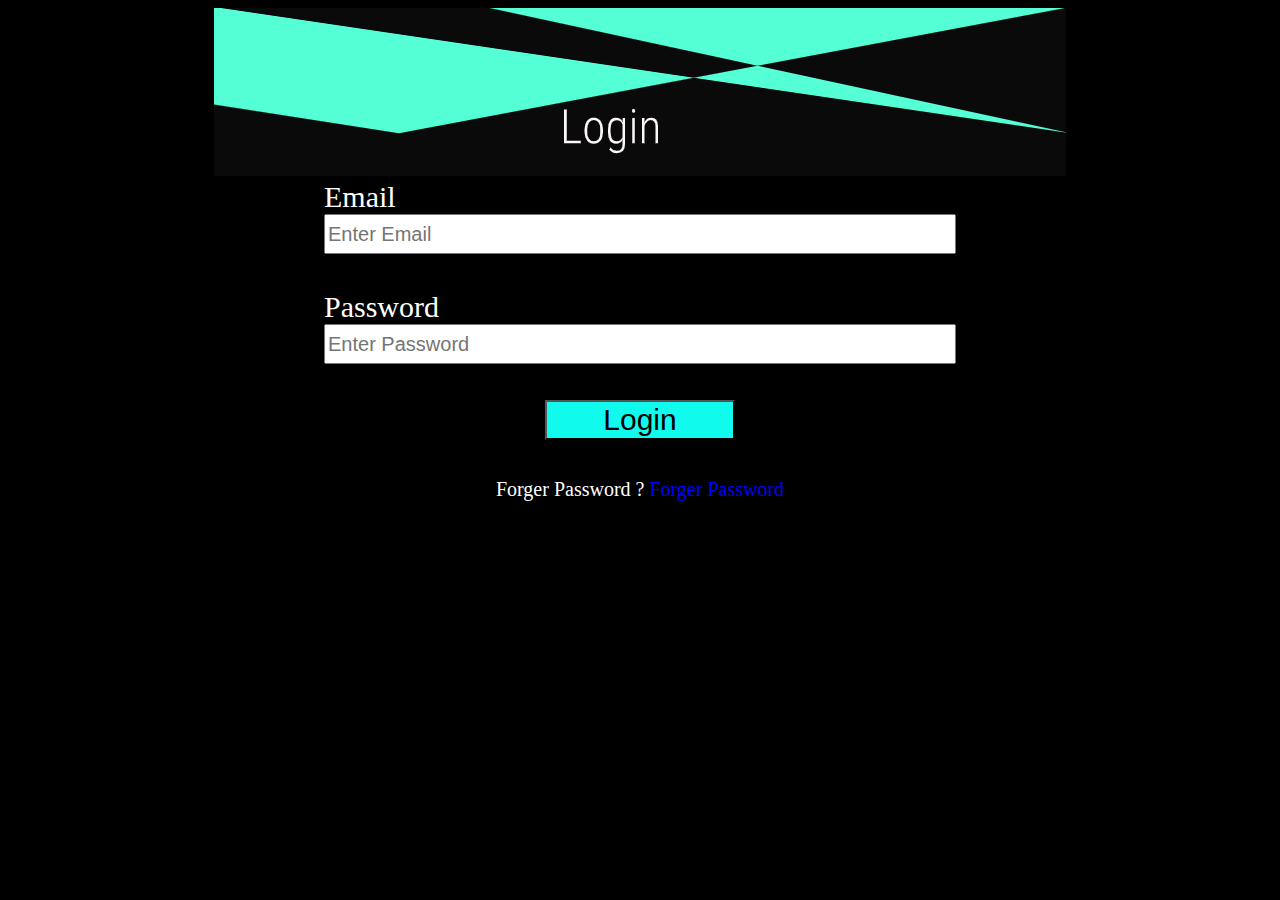
<file: html/signin.html>
<!DOCTYPE html>
<html lang="en">
    <head>
        <link rel="stylesheet" href="../css/signin.css">
        <link rel="shortcut icon" href="../image/logo.jpg" type="image/x-icon">
        <meta charset="UTF-8">
        <meta http-equiv="X-UA-Compatible" content="IE=edge">
        <meta name="viewport" content="width=device-width, initial-scale=1.0">
        <title>Register Account</title>
    </head>
    <body>
        <div class="container">
            <div class="login_image">
                <img src="../image/login1.png" alt="">
            </div>

            <form action="../index.html" class="form_control">

                <label>Email</label>
                <input type="text" name="name" placeholder="Enter Email"
                    class="text_form_input" required>

                <br>
                <br>
                <label>Password</label>
                <input type="text" name="name" placeholder="Enter Password"
                    class="text_form_input" required>
                <br>
                <br>

                <input type="submit" value="Login" class="loginBtn">
            </form>
            <br>
            <!-- forget password -->
            <div class="forget_password">
                <p>
                    Forger Password ? <a href="./forget.html">Forger Password</a>
                </p>
            </div>
        </div>
    </body>
</html>
</file>
<file: css/home.css>
*{
    box-sizing: border-box;
    
}
a{
    color: white ; 
    text-decoration: none;
}
body{
    background-color: black;

}
.container{
    display: block;
    /* width: 100%; */
}
nav{

}
.navlist{
    cursor: pointer;
    list-style: none;
    display: flex;
    flex-wrap: wrap;
    margin-top: 10px;
    font-size: 20px;
    justify-content: center;
    font-family: 'Roboto Condensed', sans-serif;
}
.itemsnav{
color: white;
padding: 20px;
margin: 10px;
}
.login{
    margin-top: -16px;
width: 49px;
height: 47px;
border-radius:110%;
}
.github{
    margin-top: -16px;
   
    width: 50px;
    height: 47px;
    border-radius:50%;

}
.divider{
    background-color: rgb(65, 62, 62);
    stroke: rgb(54, 52, 52);
    width: 100%;
    height: 2px;
    box-shadow: 10px 10px 0.6 rgb(31, 28, 28);
    display: block;
    margin-top: -40px;
}
.hidehoverclass{

    border-bottom: 2px solid  rgb(11, 255, 202);
   /* display: none; */
}
.hoverclass:hover{
    /* margin-top: -3px; */
    border-bottom: 2px solid  rgb(11, 255, 202);
}
.hoverclass:active{
    /* margin-top: -3px; */
    border-bottom: 2px solid  rgb(11, 255, 202);
}
.addcolortohome{
    border-bottom: 2px solid  rgb(11, 255, 202); 
}
/* para tag */

.para_search_image{
    height: 100vh;
    margin-top: -15px;
    text-align: center;
}
#para_tag{
    font-family: 'Roboto Condensed', sans-serif;
   color: white;
   stroke: white; 
   font-size: 70px;
}

#para_image{
    width: 55%;
    margin-top: 60px
}

/* }\form */

.form_control{
    text-align: center;
    display: flex;
    flex-wrap: wrap;
    flex-direction: column;
    justify-content: center;
    align-items: center;
    margin-top: -55vh;
}
#inputField{
    text-indent: 10px;
    margin: auto;
    width: 50%;
    height: 30px;
    border: none;
}
#submitBtn{
    background-color: rgb(103, 255, 235);
    width: 18%;
    margin: 60px auto;
    height: 35px;
    font-size: 23px;
    border: none;
    font-family: 'Roboto Condensed', sans-serif;
    font-weight: bolder;
}
::placeholder{
    font-weight: lighter;
    color: black;
    text-indent: 10px;
}
/* your image */

.paraimage{
  text-align: center;
  margin-top: -70px;
}
#your_image{
    font-family: 'Roboto Condensed', sans-serif;
color: white;
font-size: 60px;
}
.divider_your_image{
margin-top: -50px;

}

/* image */

.image{
    overflow-x: auto;
    height: 100vh;
    text-align: center;
display: flex;
flex-wrap: wrap;
align-items: center;
justify-content: center;
}
.img_items{
    width: 20%;
    margin: 5px;
    padding: 10px;
}
/* commets */
.comments{
    
    text-align: center;
    /* display: flex; */
    /* justify-content: center; */
    /* width: 90%; */
    /* flex-direction: column; */
   width: 80%;
   margin: auto;
  
}
.para_coments{
   margin-top: 0px; 
}
#ptag_com{ 
    margin-left: 14.5%;
    text-align: left !important;
    color: white;
    font-size: 40px;
}
#commentBox{
    margin: auto;
    margin-top: -50px;
    width: 70%;
    height: 140px;
    background-color: rgb(211, 202, 202);
    font-size: 25px;
    color: black;
    font-family: 'Roboto Condensed', sans-serif;

}
#commentBox::placeholder{
    color: black;
    font-size: 23px;
    font-weight: 100;
   text-indent: -0px;
   font-family: 'Roboto Condensed', sans-serif;
}
.btnSend{
    text-align: left !important;
    margin-left: 14.5%;
}
.btnSend button{
    width: 30%;
    font-size: 30px;
    font-weight: 0;
    font-family: 'Roboto Condensed', sans-serif;
    border-radius: 50px;
    background-color: rgb(103, 255, 235);
  
}
.same_class{
padding: 10px;
}

/* rating */
.rating{

}

#ratingpara{
    text-align: center;
    font-weight: 0;
    font-size: 25px;
    font-style: oblique;
    color: white;
}
.rating_image{
    width: 60%;
    margin: auto;
    height: 40vh;
    background-color: rgb(0, 0, 0);
    /* margin-bottom: 5px; */
}
.rating_image_class{
    width: 100%;
}
/* footer */
footer{
    margin: auto;
    background-color: white;
    width: 55%;
    height: 40vh;
}
.heading{
    display: flex;
    margin: 30px;
}
.heading_items{
    font-weight: 100;
    padding: 10px;
    margin: 10px;
}
.heading_items:nth-child(1){
   border-bottom: 2px solid rgb(103, 255, 235);
}
.heading_item1{
    margin-left: 30%;
}
.image_join_me{
    display: flex;
    justify-content: center;
}
.img_join_child{
    /* padding: 100px; */
    margin: -10px 30px;
}

/* copyright */
#copyright{
line-height: 10px;
text-align: center;
margin-top: 15%;
}
</file>
<file: css/about.css>
*{
    box-sizing: border-box;
}
a{color: white;text-decoration: none;}
body{
    background-color: black;

}
.container{
    display: block;
    /* width: 100%; */
}
nav{

}
.navlist{
    cursor: pointer;
    list-style: none;
    display: flex;
    flex-wrap: wrap;
    margin-top: 10px;
    font-size: 20px;
    justify-content: center;
    font-family: 'Roboto Condensed', sans-serif;
}
.itemsnav{
color: white;
padding: 20px;
margin: 10px;
}
.login{
    margin-top: -16px;
width: 49px;
height: 47px;
border-radius:110%;
}
.github{
    margin-top: -16px;
   
    width: 50px;
    height: 47px;
    border-radius:50%;

}
.divider{
    background-color: rgb(65, 62, 62);
    stroke: rgb(54, 52, 52);
    width: 100%;
    height: 2px;
    box-shadow: 10px 10px 0.6 rgb(31, 28, 28);
    display: block;
    margin-top: -40px;
}
.hoverclass:nth-child(2){
    border-bottom: 2px solid  rgb(11, 255, 202);
  
}
.hoverclass:hover{
    /* margin-top: -3px; */
    border-bottom: 2px solid  rgb(11, 255, 202);
}
.hoverclass:active{
    /* margin-top: -3px; */
    border-bottom: 2px solid  rgb(11, 255, 202);
}

/* about */
.about{
    text-align: center;
    margin: auto;
    width: 55%;
    background-color: black;
    /* height: 20em; */
    color: white;
}
.image{
    margin-top: 40px;
}
#about_image{
    width: 100%;
}
#para_about{
    font-family: 'Roboto Condensed', sans-serif;
    line-height: 30px;
    font-size: 20px;
    text-align: start !important;
}
/* commets */
.comments{
    
    text-align: center;
    /* display: flex; */
    /* justify-content: center; */
    /* width: 90%; */
    /* flex-direction: column; */
   width: 80%;
   margin: auto;
  
}
.para_coments{
   margin-top: 0px; 
}
#ptag_com{ 
    margin-left: 14.5%;
    text-align: left !important;
    color: white;
    font-size: 40px;
}
#commentBox{
    margin: auto;
    margin-top: -50px;
    width: 70%;
    height: 140px;
    background-color: rgb(211, 202, 202);
    font-size: 25px;
    color: black;
    font-family: 'Roboto Condensed', sans-serif;

}
#commentBox::placeholder{
    color: black;
    font-size: 23px;
    font-weight: 100;
   text-indent: -0px;
   font-family: 'Roboto Condensed', sans-serif;
}
.btnSend{
    text-align: left !important;
    margin-left: 14.5%;
}
.btnSend button{
    width: 30%;
    font-size: 30px;
    font-weight: 0;
    font-family: 'Roboto Condensed', sans-serif;
    border-radius: 50px;
    background-color: rgb(103, 255, 235);
  
}
.same_class{
padding: 10px;
}

/* rating */
.rating{

}

#ratingpara{
    text-align: center;
    font-weight: 0;
    font-size: 25px;
    font-style: oblique;
    color: white;
}
.rating_image{
    width: 60%;
    margin: auto;
    height: 40vh;
    background-color: rgb(0, 0, 0);
    /* margin-bottom: 5px; */
}
.rating_image_class{
    width: 100%;
}
/* footer */
footer{
    margin: auto;
    background-color: white;
    width: 55%;
    height: 40vh;
}
.heading{
    display: flex;
    margin: 30px;
}
.heading_items{
    font-weight: 100;
    padding: 10px;
    margin: 10px;
}
.heading_items:nth-child(1){
   border-bottom: 2px solid rgb(103, 255, 235);
}
.heading_item1{
    margin-left: 30%;
}
.image_join_me{
    display: flex;
    justify-content: center;
}
.img_join_child{
    /* padding: 100px; */
    margin: -10px 30px;
}

/* copyright */
#copyright{
line-height: 10px;
text-align: center;
margin-top: 15%;
}
</file>
<file: css/all_image.css>
*{
    box-sizing: border-box;
}
a{color: white;text-decoration: none;}
body{
    background-color: black;

}
.container{
    display: block;
    /* width: 100%; */
}
nav{

}
.navlist{
    cursor: pointer;
    list-style: none;
    display: flex;
    flex-wrap: wrap;
    margin-top: 10px;
    font-size: 20px;
    justify-content: center;
    font-family: 'Roboto Condensed', sans-serif;
}
.itemsnav{
color: white;
padding: 20px;
margin: 10px;
}
.login{
    margin-top: -16px;
width: 49px;
height: 47px;
border-radius:110%;
}
.github{
    margin-top: -16px;
   
    width: 50px;
    height: 47px;
    border-radius:50%;

}
.divider{
    background-color: rgb(65, 62, 62);
    stroke: rgb(54, 52, 52);
    width: 100%;
    height: 2px;
    box-shadow: 10px 10px 0.6 rgb(31, 28, 28);
    display: block;
    margin-top: -40px;
}
.hoverclass:nth-child(2){
    border-bottom: 2px solid  rgb(11, 255, 202);
  
}
.hoverclass:hover{
    /* margin-top: -3px; */
    border-bottom: 2px solid  rgb(11, 255, 202);
}
.hoverclass:active{
    /* margin-top: -3px; */
    border-bottom: 2px solid  rgb(11, 255, 202);
}

/* para tag */

.para_search_image{
    height: 100vh;
    margin-top: -15px;
    text-align: center;
}
#para_tag{
    font-family: 'Roboto Condensed', sans-serif;
   color: white;
   stroke: white; 
   font-size: 70px;
}

.clip_image{
    background-image: url('../image/clip.jpg');
    width: 30%;
    height: 100px;
 background-size: contain;
 background-repeat: no-repeat; 
background-position: center;
transform: rotateZ(-20deg);
   
}

/* }\form */

.form_control{
    text-align: center;
    display: flex;
    flex-wrap: wrap;
    flex-direction: column;
    justify-content: center;
    align-items: center;
    margin-top: -65vh;
}
#inputField{
    text-indent: 10px;
    margin: auto;
    width: 50%;
    height: 30px;
    border: none;
}
#submitBtn{
    background-color: rgb(103, 255, 235);
    width: 18%;
    margin: 60px auto;
    height: 35px;
    font-size: 23px;
    border: none;
    font-family: 'Roboto Condensed', sans-serif;
    font-weight: bolder;
}
::placeholder{
    font-weight: lighter;
    color: black;
    text-indent: 10px;
}
/* your image */

.paraimage{
  text-align: center;
  margin-top: -70px;
}
#your_image{
    font-family: 'Roboto Condensed', sans-serif;
color: white;
font-size: 60px;
}
.divider_your_image{
margin-top: -50px;

}

/* image */

.image{
    overflow-x: auto;
    height: 100vh;
    text-align: center;
display: flex;
flex-wrap: wrap;
align-items: center;
justify-content: center;
}
.img_items{
    width: 20%;
    margin: 5px;
    padding: 10px;
}

/* commets */
.comments{
    
    text-align: center;
    /* display: flex; */
    /* justify-content: center; */
    /* width: 90%; */
    /* flex-direction: column; */
   width: 80%;
   margin: auto;
  
}
.para_coments{
   margin-top: 0px; 
}
#ptag_com{ 
    margin-left: 14.5%;
    text-align: left !important;
    color: white;
    font-size: 40px;
}
#commentBox{
    margin: auto;
    margin-top: -50px;
    width: 70%;
    height: 140px;
    background-color: rgb(211, 202, 202);
    font-size: 25px;
    color: black;
    font-family: 'Roboto Condensed', sans-serif;

}
#commentBox::placeholder{
    color: black;
    font-size: 23px;
    font-weight: 100;
   text-indent: -0px;
   font-family: 'Roboto Condensed', sans-serif;
}
.btnSend{
    text-align: left !important;
    margin-left: 14.5%;
}
.btnSend button{
    width: 30%;
    font-size: 30px;
    font-weight: 0;
    font-family: 'Roboto Condensed', sans-serif;
    border-radius: 50px;
    background-color: rgb(103, 255, 235);
  
}
.same_class{
padding: 10px;
}

/* rating */
.rating{

}

#ratingpara{
    text-align: center;
    font-weight: 0;
    font-size: 25px;
    font-style: oblique;
    color: white;
}
.rating_image{
    width: 60%;
    margin: auto;
    height: 40vh;
    background-color: rgb(0, 0, 0);
    /* margin-bottom: 5px; */
}
.rating_image_class{
    width: 100%;
}
/* footer */
footer{
    margin: auto;
    background-color: white;
    width: 55%;
    height: 40vh;
}
.heading{
    display: flex;
    margin: 30px;
}
.heading_items{
    font-weight: 100;
    padding: 10px;
    margin: 10px;
}
.heading_items:nth-child(1){
   border-bottom: 2px solid rgb(103, 255, 235);
}
.heading_item1{
    margin-left: 30%;
}
.image_join_me{
    display: flex;
    justify-content: center;
}
.img_join_child{
    /* padding: 100px; */
    margin: -10px 30px;
}

/* copyright */
#copyright{
line-height: 10px;
text-align: center;
margin-top: 15%;
}
</file>
<file: css/forget.css>
*{
    box-sizing: border-box;

}
a{
    color: blue;
    text-decoration: none;
}
a:hover{
    text-decoration: underline;
}
body{
    background-color: black;
}
/* image handle login */

.login_image{
    text-align: center;
    width: 90%;
    margin: auto;
}

/* form */
.form_control{
    display: flex;
    flex-wrap: wrap;
    flex-direction: column;
    align-content: center;
    color: white;
}
label{
    font-size: 30px;
}
.text_form_input{
    width: 50%;
   /* line-height: 40px; */
   height: 40px;
   font-size: 20px;
}
.loginBtn{
    background-color: rgb(16, 250, 238);
    font-size: 30px;
    font-weight: 100;
    margin: auto;
    height: 40px;
    width: 15%;
    transition: all;
    outline: none;
}
.loginBtn:hover{
   transition:   1s ease-in-out ;
   color: white;
    background-color: rgb(89, 87, 221);
}
/* forget password */
.forget_password{
    color: white;
   
}
.forget_password p{
    font-size: 20px;
  text-align: center;
}
</file>
<file: css/upload.css>
*{
    box-sizing: border-box;
}
a{color: white;text-decoration: none;}
body{
    background-color: black;

}
.container{
    display: block;
    /* width: 100%; */
}
nav{

}
.navlist{
    cursor: pointer;
    list-style: none;
    display: flex;
    flex-wrap: wrap;
    margin-top: 10px;
    font-size: 20px;
    justify-content: center;
    font-family: 'Roboto Condensed', sans-serif;
}
.itemsnav{
color: white;
padding: 20px;
margin: 10px;
}
.login{
    margin-top: -16px;
width: 49px;
height: 47px;
border-radius:110%;
}
.github{
    margin-top: -16px;
   
    width: 50px;
    height: 47px;
    border-radius:50%;

}
.divider{
    background-color: rgb(65, 62, 62);
    stroke: rgb(54, 52, 52);
    width: 100%;
    height: 2px;
    box-shadow: 10px 10px 0.6 rgb(31, 28, 28);
    display: block;
    margin-top: -40px;
}
.hoverclass:nth-child(2){
    border-bottom: 2px solid  rgb(11, 255, 202);
  
}
.hoverclass:hover{
    /* margin-top: -3px; */
    border-bottom: 2px solid  rgb(11, 255, 202);
}
.hoverclass:active{
    /* margin-top: -3px; */
    border-bottom: 2px solid  rgb(11, 255, 202);
}
/* upload file hete */
.upload{
    text-align: center;

}
.text p{
    font-family: 'Roboto Condensed', sans-serif;
    text-align: center;
    color: white;
    font-size: 40px;
}
.form_control{
    display: flex;
    flex-direction: column;
    justify-content: center;
    align-items: center;
    justify-content: center;
    /* text-align: center; */
    margin: 50px auto;
    width: 70%;
   
}

#fileNameid{
   /* width: 0;  */
   color: black;
   background-color: white;
   width: 80%;
   height: 30px;
}
#image_file{
    width: 3%;
    border-radius: 70px;
}
#uploadbtn{
    width: 30%;
    background-color: rgb(103, 255, 235);
    margin-top: 40px;
    font-size: 30px;
    border-radius: 50px;
    font-family: 'Roboto Condensed', sans-serif;
    text-align: center;
    font-weight: 100;
}
/* commets */
.comments{
    
    text-align: center;
    
   width: 80%;
   margin: auto;
  
}
.para_coments{
   margin-top: 0px; 
}
#ptag_com{ 
    margin-left: 14.5%;
    text-align: left !important;
    color: white;
    font-size: 40px;
}
#commentBox{
    margin: auto;
    margin-top: -50px;
    width: 70%;
    height: 140px;
    background-color: rgb(211, 202, 202);
    font-size: 25px;
    color: black;
    font-family: 'Roboto Condensed', sans-serif;

}
#commentBox::placeholder{
    color: black;
    font-size: 23px;
    font-weight: 100;
   text-indent: -0px;
   font-family: 'Roboto Condensed', sans-serif;
}
.btnSend{
    text-align: left !important;
    margin-left: 14.5%;
}
.btnSend button{
    width: 30%;
    font-size: 30px;
    font-weight: 0;
    font-family: 'Roboto Condensed', sans-serif;
    border-radius: 50px;
    background-color: rgb(103, 255, 235);
  
}
.same_class{
padding: 10px;
}

/* rating */
.rating{

}

#ratingpara{
    text-align: center;
    font-weight: 0;
    font-size: 25px;
    font-style: oblique;
    color: white;
}
.rating_image{
    width: 60%;
    margin: auto;
    height: 40vh;
    background-color: rgb(0, 0, 0);
    /* margin-bottom: 5px; */
}
.rating_image_class{
    width: 100%;
}
/* footer */
footer{
    margin: auto;
    background-color: white;
    width: 55%;
    height: 40vh;
}
.heading{
    display: flex;
    margin: 30px;
}
.heading_items{
    font-weight: 100;
    padding: 10px;
    margin: 10px;
}
.heading_items:nth-child(1){
   border-bottom: 2px solid rgb(103, 255, 235);
}
.heading_item1{
    margin-left: 30%;
}
.image_join_me{
    display: flex;
    justify-content: center;
}
.img_join_child{
    /* padding: 100px; */
    margin: -10px 30px;
}

/* copyright */
#copyright{
line-height: 10px;
text-align: center;
margin-top: 15%;
}
</file>
<file: css/login.css>
*{
    box-sizing: border-box;

}
a{
    color: blue;
    text-decoration: none;
}
a:hover{
    text-decoration: underline;
}
body{
    background-color: black;
}
/* image handle login */

.login_image{
    text-align: center;
    width: 90%;
    margin: auto;
}

/* form */
.form_control{
    display: flex;
    flex-wrap: wrap;
    flex-direction: column;
    align-content: center;
    color: white;
}
label{
    font-size: 30px;
}
.text_form_input{
    width: 50%;
   /* line-height: 40px; */
   height: 40px;
   font-size: 20px;
}
.loginBtn{
    background-color: rgb(16, 250, 238);
    font-size: 30px;
    font-weight: 100;
    margin: auto;
    height: 40px;
    width: 15%;
    transition: all;
    outline: none;
}
.loginBtn:hover{
   transition:   1s ease-in-out ;
   color: white;
    background-color: rgb(89, 87, 221);
}
/* forget password */
.forget_password{
    color: white;
   
}
.forget_password p{
    font-size: 20px;
  text-align: center;
}
</file>
<file: css/md.css>
*{
    box-sizing: border-box;
    font-family: 'Raleway', sans-serif;
}
a{
    text-decoration: none;
}
a:hover{
    text-decoration: underline;
}
body{
  background-image: url("../image/mdImage.jpg");
 
}
.block_div{
    margin: auto;
    width: 25%;
    background-color: rgb(2, 2, 2);
    height: 40em;
    border: 1px solid black;
    box-shadow: 5px 5px 30px rgb(194, 171, 171) ;
    transform: scale(1.2,1.2);
}
.block_div img{
    display: block;
    margin: 50px auto;
    width: 20%;
    height: 80px;
    border-radius: 100px;
}
/* divider */

.divider{
    width: 100%;
    background-color: rgb(121, 114, 114);
    height: 2px;
    margin-top: -20px;
}
/* all detail */

.all_detail{
  
    text-align: center;
    color: white;
}

/* button */

button{
    margin-top: 50px;
    width: 100%;
    color: black;
    font-weight: 800;
}
</file>
<file: css/signin.css>
*{
    box-sizing: border-box;

}
a{
    color: blue;
    text-decoration: none;
}
a:hover{
    text-decoration: underline;
}
body{
    background-color: black;
}
/* image handle login */

.login_image{
    text-align: center;
    width: 90%;
    margin: auto;
}

/* form */
.form_control{
    display: flex;
    flex-wrap: wrap;
    flex-direction: column;
    align-content: center;
    color: white;
}
label{
    font-size: 30px;
}
.text_form_input{
    width: 50%;
   /* line-height: 40px; */
   height: 40px;
   font-size: 20px;
}
.loginBtn{
    background-color: rgb(16, 250, 238);
    font-size: 30px;
    font-weight: 100;
    margin: auto;
    height: 40px;
    width: 15%;
    transition: all;
    outline: none;
}
.loginBtn:hover{
   transition:   1s ease-in-out ;
   color: white;
    background-color: rgb(89, 87, 221);
}
/* forget password */
.forget_password{
    color: white;
   
}
.forget_password p{
    font-size: 20px;
  text-align: center;
}
</file>
